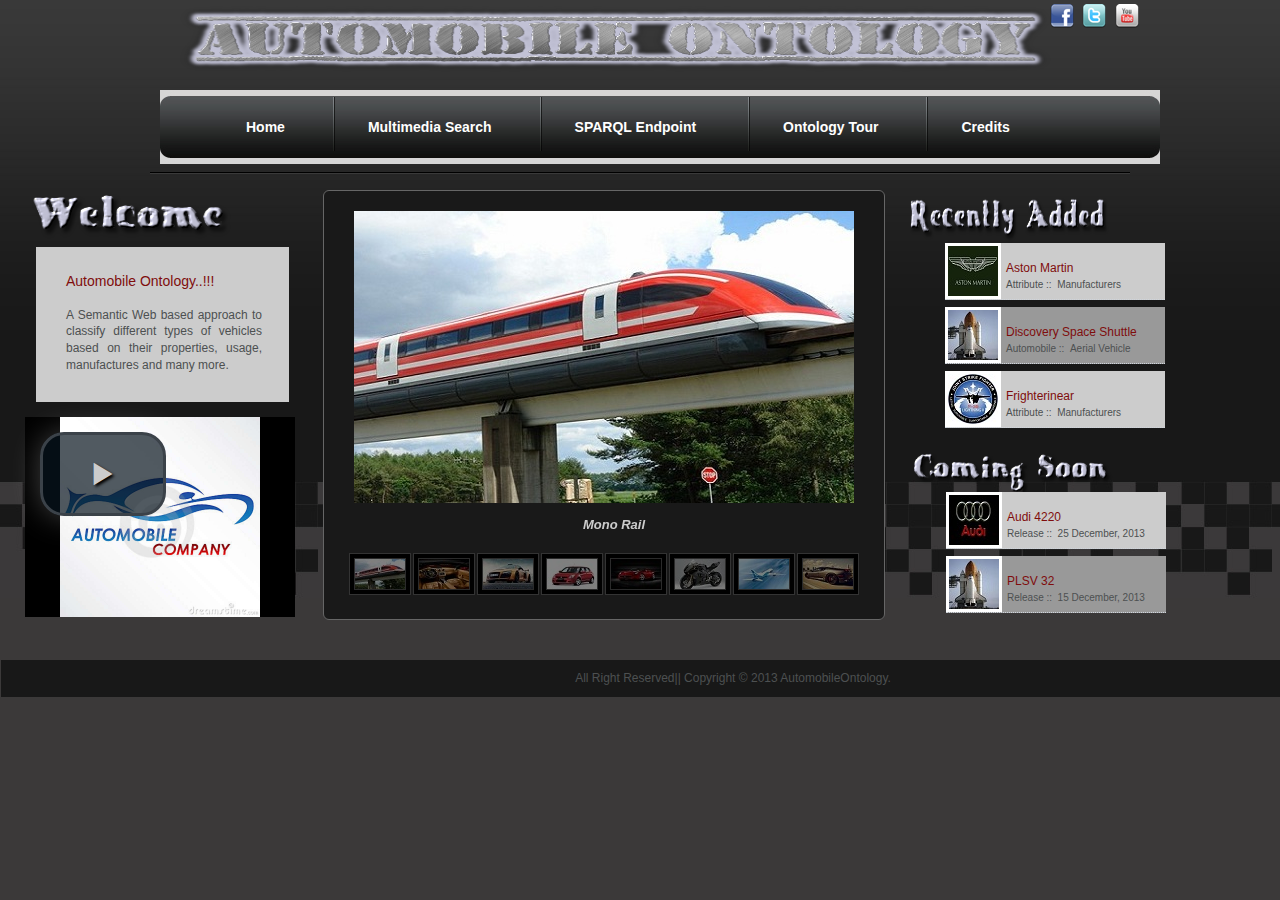
<file: pages/index.html>
<!DOCTYPE html PUBLIC "-//W3C//DTD XHTML 1.0 Transitional//EN" "http://www.w3.org/TR/xhtml1/DTD/xhtml1-transitional.dtd">
<html xmlns="http://www.w3.org/1999/xhtml">
<head>
<meta http-equiv="Content-Type" content="text/html; charset=utf-8" />
<title>Automobile Ontology</title>
<meta name="keywords" content="automobile ontology, semantic web, multimedia ontology, automobile manufactuers, audi, bmw, DTC, monorail," />
<meta name="description" content="Automobile Ontology as part of Semantic Web Course Cirriculum" />
<link href="themes/5/js-image-slider.css" rel="stylesheet" type="text/css" />
    <script src="themes/5/js-image-slider.js" type="text/javascript"></script>
    <link href="generic.css" rel="stylesheet" type="text/css" />
<link href="css/templatemo_style.css" rel="stylesheet" type="text/css" />

<script type="text/javascript" src="js/jquery-1-4-2.min.js"></script> 
<!--script type="text/javascript" src="/jqueryui/js/jquery-ui-1.7.2.custom.min.js"></script--> 
<script type="text/javascript" src="js/jquery-ui.min.js"></script> 
<script type="text/javascript" src="js/showhide.js"></script> 
<script type="text/JavaScript" src="js/jquery.mousewheel.js"></script> 
<link href="css/style.css" rel="stylesheet" type="text/css">

<link rel="stylesheet" type="text/css" href="css/ddsmoothmenu.css" />

<script type="text/javascript" src="js/jquery.min.js"></script>
<script type="text/javascript" src="js/ddsmoothmenu.js">

/***********************************************
* Smooth Navigational Menu- (c) Dynamic Drive DHTML code library (www.dynamicdrive.com)
* This notice MUST stay intact for legal use
* Visit Dynamic Drive at http://www.dynamicdrive.com/ for full source code
***********************************************/

</script>
<!-- Chang URLs to wherever Video.js files will be hosted -->
  <link href="video-js.css" rel="stylesheet" type="text/css">
  <!-- video.js must be in the <head> for older IEs to work. -->
  <script src="video.js"></script>

  <!-- Unless using the CDN hosted version, update the URL to the Flash SWF -->
  <script>
    videojs.options.flash.swf = "video-js.swf";
  </script>
<script type="text/javascript">

ddsmoothmenu.init({
	mainmenuid: "templatemo_menu", //menu DIV id
	orientation: 'h', //Horizontal or vertical menu: Set to "h" or "v"
	classname: 'ddsmoothmenu', //class added to menu's outer DIV
	//customtheme: ["#1c5a80", "#18374a"],
	contentsource: "markup" //"markup" or ["container_id", "path_to_menu_file"]
})

</script> 

<!-- Load the CloudCarousel JavaScript file -->
<script type="text/JavaScript" src="js/cloud-carousel.1.0.5.js"></script>
 
<script type="text/javascript">
$(document).ready(function(){
						   
	// This initialises carousels on the container elements specified, in this case, carousel1.
	$("#carousel1").CloudCarousel(		
		{			
			reflHeight: 40,
			reflGap:2,
			titleBox: $('#da-vinci-title'),
			altBox: $('#da-vinci-alt'),
			buttonLeft: $('#slider-left-but'),
			buttonRight: $('#slider-right-but'),
			yRadius:30,
			xPos: 480,
			yPos: 32,
			speed:0.15,
		}
	);
});
 
</script>

<style type="text/css">

#Layer1 {
	position:absolute;
	left:50px;
	top:1px;
	width:114px;
	height:107px;
	z-index:1;
}
#Layer2 {
	position:absolute;
	left:258px;
	top:53px;
	width:700px;
	height:37px;
	z-index:2;
}
#Layer3 {
	position:absolute;
	left:71px;
	top:165px;
	width:39px;
	height:39px;
	z-index:2;
}
#Layer4 {
	position:absolute;
	left:-6px;
	top:170px;
	width:1198px;
	height:100px;
	z-index:2;
}
#Layer5 {
	position:absolute;
	left:904px;
	top:131px;
	width:249px;
	height:363px;
	z-index:3;
}
#Layer6 {
	position:absolute;
	left:130px;
	top:603px;
	width:1014px;
	height:351px;
	z-index:4;
}
#Layer7 {
	position:absolute;
	left:148px;
	top:1038px;
	width:982px;
	height:194px;
	z-index:5;
}
#Layer8 {
	position:absolute;
	left:148px;
	top:1295px;
	width:982px;
	height:194px;
	z-index:6;
}
#Layer9 {
	position:absolute;
	left:147px;
	top:1554px;
	width:983px;
	height:197px;
	z-index:7;
}
#Layer10 {
	position:absolute;
	left:147px;
	top:1811px;
	width:982px;
	height:183px;
	z-index:8;
}
#Layer11 {
	position:absolute;
	left:147px;
	top:2072px;
	width:982px;
	height:181px;
	z-index:9;
}
#Layer12 {
	position:absolute;
	left:146px;
	top:2334px;
	width:983px;
	height:187px;
	z-index:10;
}
#Layer13 {
	position:absolute;
	left:1px;
	top:660px;
	width:1464px;
	height:40px;
	z-index:11;
}
#Layer14 {
	position:absolute;
	left:1050px;
	top:4px;
	width:176px;
	height:26px;
	z-index:12;
}
#Layer15 {
	position:absolute;
	left:3px;
	top:2053px;
	width:1186px;
	height:506px;
	z-index:13;
}
#Layer16 {
	position:absolute;
	left:-36px;
	top:2043px;
	width:1298px;
	height:522px;
	z-index:13;
	overflow:hidden;
	visibility: inherit;
	background-image:url(images/templatemo_bg_bottom.jpg);
	
	
}
#Layer17 {
	position:absolute;
	left:146px;
	top:2069px;
	width:982px;
	height:190px;
	z-index:14;
}
#Layer18 {
	position:absolute;
	left:147px;
	top:2060px;
	width:981px;
	height:217px;
	z-index:14;
}
#Layer19 {
	position:absolute;
	left:147px;
	top:2327px;
	width:980px;
	height:226px;
	z-index:15;
}
#Layer20 {
	position:absolute;
	left:850px;
	top:676px;
	width:173px;
	height:22px;
	z-index:16;
}
#Layer21 {
	position:absolute;
	left:803px;
	top:809px;
	width:311px;
	height:77px;
	z-index:16;
}
#Layer22 {
	position:absolute;
	left:802px;
	top:640px;
	width:317px;
	height:31px;
	z-index:17;
}
#Layer23 {
	position:absolute;
	left:794px;
	top:679px;
	width:288px;
	height:96px;
	z-index:18;
}

#Layer24 {
	position:absolute;
	left:909px;
	top:198px;
	width:239px;
	height:29px;
	z-index:19;
}
#Layer25 {
	position:absolute;
	left:913px;
	top:453px;
	width:218px;
	height:29px;
	z-index:20;
}
#Layer26 {
	position:absolute;
	left:945px;
	top:243px;
	width:230px;
	height:208px;
	z-index:21;
}
#Layer27 {
	position:absolute;
	left:1001px;
	top:453px;
	width:293px;
	height:54px;
	z-index:22;
}
#Layer28 {
	position:absolute;
	left:1030px;
	top:476px;
	width:185px;
	height:37px;
	z-index:23;
}
#Layer29 {
	position:absolute;
	left:946px;
	top:492px;
	width:239px;
	height:147px;
	z-index:23;
}
#Layer30 {
	position:absolute;
	left:908px;
	top:154px;
	width:279px;
	height:263px;
	z-index:24;
}
.style2 {
	color: #FFFFFF;
	font-weight: bold;
}
#Layer31 {
	position:absolute;
	left:31px;
	top:194px;
	width:238px;
	height:26px;
	z-index:24;
}
#Layer32 {
	position:absolute;
	left:61px;
	top:272px;
	width:199px;
	height:110px;
	z-index:25;
}
.style3 {font-size: 14px}
#Layer33 {
	position:absolute;
	left:25px;
	top:417px;
	width:272px;
	height:202px;
	z-index:26;
}
#Layer34 {
	position:absolute;
	left:2px;
	top:622px;
	width:1273px;
	height:45px;
	z-index:27;
}
#Layer35 {
	position:absolute;
	left:180px;
	top:6px;
	width:871px;
	height:66px;
	z-index:27;
}
#Layer36 {
	position:absolute;
	left:36px;
	top:247px;
	width:253px;
	height:155px;
	z-index:28;
	visibility: visible;
}
#Layer37 {
	position:absolute;
	left:66px;
	top:273px;
	width:196px;
	height:105px;
	z-index:29;
}
</style>
</head>

<body id="home">
<div id="Layer13">
<div id="templatemo_footer_wrapper">
    <div id="templatemo_footer">
    	All Right Reserved|| Copyright © 2013 AutomobileOntology.
    </div> <!-- END of templatemo_footer_wrapper -->
</div>
</div>
<div id="Layer14">
  <div class="footer_social_button">
                    <a href="http://facebook.com/automobileontology/"><img src="images/facebook.png" title="facebook" alt="facebook" /></a>
                    
                    <a href="http://twitter.com/automobileonto/"><img src="images/twitter.png" title="twitter" alt="twitter" /></a>
                    <a href="https://www.youtube.com/watch?v=or2k7dZBr5c"><img src="images/youtube.png" title="youtube" alt="youtube" /></a>
                   
</div></div>


<div id="Layer24">
  <h2 class="style2"><img src="images/recentlyadded.png" width="200" height="45"/></h2>
</div>
<div id="Layer25">
  <h2 class="style2"><img src="images/comingsoon.png" width="200" height="45"/></h2>
</div>
<div id="Layer26">
<div class="col one_third fp_services">        
        <div class="rp_pp" style="background-color:#CCCCCC">
            <img src="images/templatemo_image_01.jpg" alt="Image 01" />
            <br/><a>Aston Martin</a>
            <p>Attribute&nbsp;::&nbsp;&nbsp;Manufacturers</p>
            <div class="cleaner"></div>
        </div>
        <div class="rp_pp" style="background-color:#999999">
            <img src="images/templatemo_image_02.jpg" alt="Image 02" />
            <br/><a>Discovery Space Shuttle</a>
            <p>Automobile&nbsp;::&nbsp;&nbsp;Aerial Vehicle</p>
            <div class="cleaner"></div>
        </div>
        <div class="rp_pp"style="background-color:#CCCCCC">
            <img src="images/templatemo_image_03.jpg" alt="Image 03" />
            <br/><a>Frighterinear</a>
            <p>Attribute&nbsp;::&nbsp;&nbsp;Manufacturers</a></p>
            <div class="cleaner"></div>
        </div>
</div></div>
<div id="Layer29">
<div class="col one_third fp_services"> <div class="rp_pp" style="background-color:#CCCCCC">
            <img src="images/new_audi.jpg" alt="Image 01" />
            <br/><a>Audi 4220</a>
            <p>Release&nbsp;::&nbsp;&nbsp;25 December, 2013</p>
            <div class="cleaner"></div>
        </div>
        <div class="rp_pp" style="background-color:#999999">
            <img src="images/templatemo_image_02.jpg" alt="Image 02" />
            <br/><a>PLSV 32</a>
            <p>Release&nbsp;::&nbsp;&nbsp;15 December, 2013</p>
            <div class="cleaner"></div>
</div></div></div>
<div id="Layer31">
<h2 class="style2"><img src="images/welcome.png" width="200" height="45"/></h2></div>
<div id="Layer33">
<video id="example_video_1" class="video-js vjs-default-skin" controls preload="none" width="270" height="200"
      poster="images/logo1.png"
      data-setup="{}">
    <source src="Video/CARS 2 movie trailer official 2011 - YouTube.mp4" type='video/mp4' />
    <source src="http://video-js.zencoder.com/oceans-clip.webm" type='video/webm' />
    <source src="http://video-js.zencoder.com/oceans-clip.ogv" type='video/ogg' />
    <track kind="captions" src="demo.captions.vtt" srclang="en" label="English"></track><!-- Tracks need an ending tag thanks to IE9 -->
    <track kind="subtitles" src="demo.captions.vtt" srclang="en" label="English"></track><!-- Tracks need an ending tag thanks to IE9 -->
  </video>
</div>
<div id="Layer35"><img src="images/Automobile.png" width="871" height="66"/></div>
<div id="Layer36" style="background-color:#CCCCCC"></div>
<div id="Layer37" style="background-color:#CCCCCC">
  <p align="justify"><a class="style3">Automobile Ontology..!!!</a> </p>
  <p align="justify">&nbsp;	</p>
  <p align="justify">A Semantic Web based approach to classify different types of vehicles based on their properties, usage, manufactures and many more. </p>
</div>
<br/><br/><br/>
<div id="templatemo_header_wrapper">
<div class="page-out">
<div class="page-in">
<div class="page">
<div class="main">
<div class="header">
 <div class="topmenu">
<ul>
  <li style="background: transparent none repeat scroll 0% 50%; -moz-background-clip: initial; -moz-background-origin: initial; -moz-background-inline-policy: initial; padding-left: 0px;"><a href="index.html"><b><span>Home</span></b></a></li>
  <li><a href="Mediasearch.html"><b><span>Multimedia Search</span></b></a></li>
  <li><a href="http://localhost:3030/sparql.tpl"><b><span>SPARQL Endpoint&nbsp;</span></b></a></li>
  <li><a href="OntologyTour.html"><b><span>Ontology Tour</span></b></a></li>
  <li><a href="credits.html"><b><span>Credits</span></b></a></li>
 
</ul>
</div>
</div>
</div>
</div>
</div>
</div>
  <!-- end of templatemo_menu -->
    <div class="cleaner"></div>
</div>	<!-- END of templatemo_header_wrapper -->
<div id="Layer4">
<div id="templatemo_slider">
	<!-- This is the container for the carousel. -->
    <div id="sliderFrame">
        <div id="ribbon"></div>
        <div id="slider">
            <img src="images/image-slider-1.jpg" alt="#htmlcaption1" />
            <img src="images/image-slider-2.jpg" alt="#htmlcaption2" />
            <img src="images/image-slider-3.jpg" alt="#htmlcaption3" />
            <img src="images/image-slider-4.jpg" alt="#htmlcaption4" />
            <img src="images/image-slider-5.jpg" alt="#htmlcaption5" />
            <img src="images/image-slider-6.jpg" alt="#htmlcaption6" />
            <img src="images/image-slider-7.jpg" alt="#htmlcaption7" />
            <img src="images/image-slider-8.jpg" alt="#htmlcaption8" />
        </div>
        <div id="htmlcaption1" style="display: none;">
           <em>Mono Rail</em>
        </div>
		<div id="htmlcaption2" style="display: none;">
           <em>Ferrari</em>
        </div>
		<div id="htmlcaption3" style="display: none;">
           <em>Audi 3200</em>
        </div>
		<div id="htmlcaption4" style="display: none;">
           <em>Maruti Swift</em>
        </div>
		<div id="htmlcaption5" style="display: none;">
           <em>Ferrari</em>
        </div>
		<div id="htmlcaption6" style="display: none;">
           <em>Honda CBR</em>
        </div>
		<div id="htmlcaption7" style="display: none;">
           <em>Boeing 727</em>
        </div>
		<div id="htmlcaption8" style="display: none;">
           <em>BMW 452</em>
        </div>
		
                
        <!--thumbnails-->
        <div id="thumbs">
            <div class="thumb"><img src="images/thumb1.jpg" /></div>
            <div class="thumb"><img src="images/thumb2.jpg" /></div>
            <div class="thumb"><img src="images/thumb3.jpg" /></div>
            <div class="thumb"><img src="images/thumb4.jpg" /></div>
            <div class="thumb"><img src="images/thumb5.jpg" /></div>
            <div class="thumb"><img src="images/thumb6.jpg" /></div>
            <div class="thumb"><img src="images/thumb7.jpg" /></div>
            <div class="thumb"><img src="images/thumb8.jpg" /></div>
        </div>
    </div>
</div>
</div>
</body>
</html>
</file>
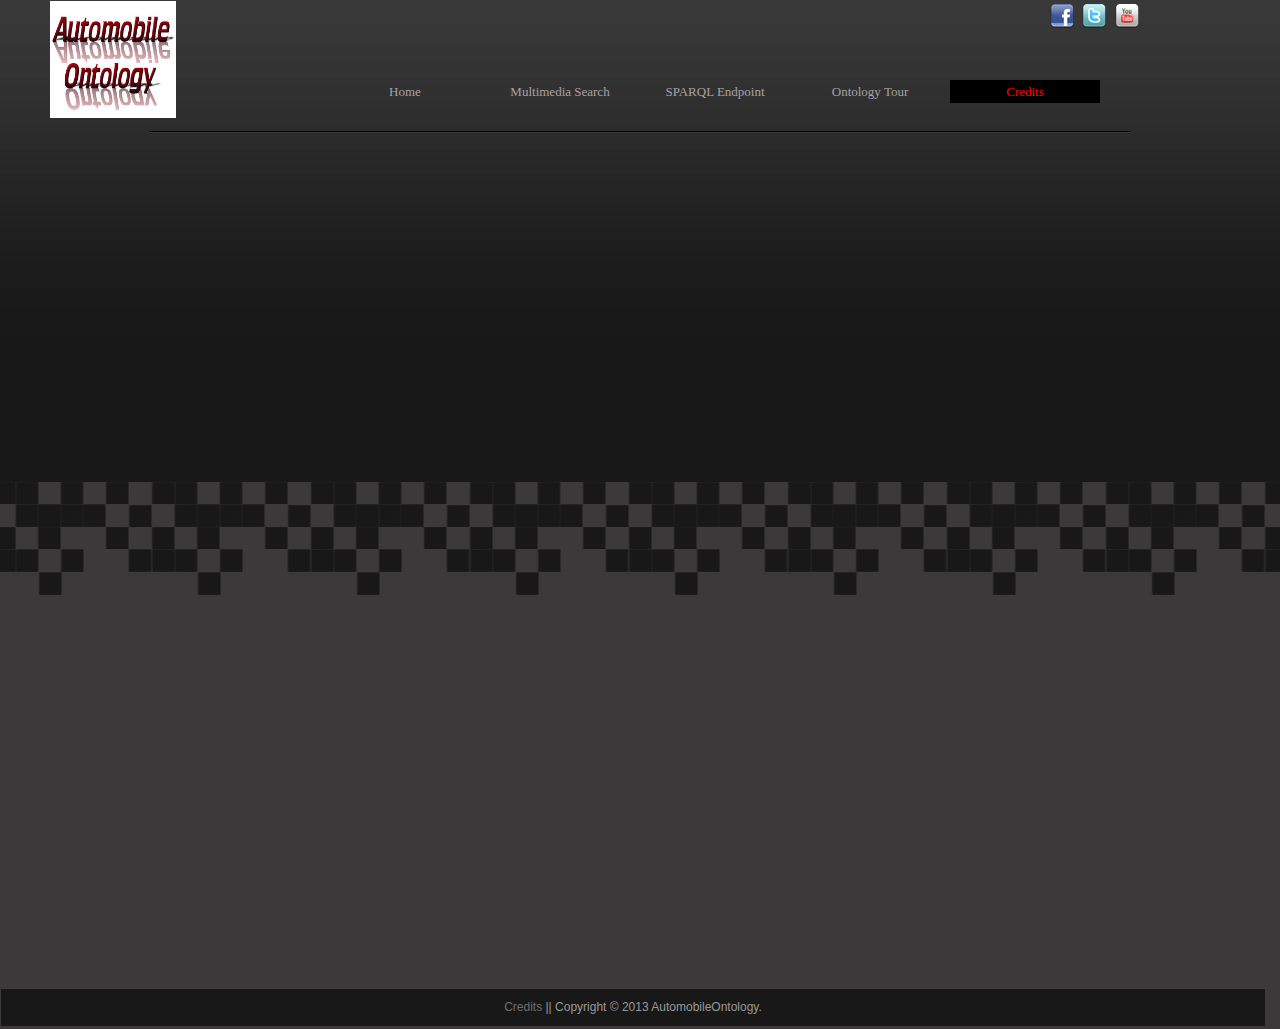
<file: pages/audio.html>
<!DOCTYPE html PUBLIC "-//W3C//DTD XHTML 1.0 Transitional//EN" "http://www.w3.org/TR/xhtml1/DTD/xhtml1-transitional.dtd">
<html xmlns="http://www.w3.org/1999/xhtml">
<head>
<meta http-equiv="Content-Type" content="text/html; charset=utf-8" />
<title>Audio</title>
<meta name="keywords" content="automobile ontology, semantic web, multimedia ontology, automobile manufactuers, audi, bmw, DTC, monorail," />
<meta name="description" content="Automobile Ontology as part of Semantic Web Course Cirriculum" />
<link href="themes/5/js-image-slider.css" rel="stylesheet" type="text/css" />
    <script src="themes/5/js-image-slider.js" type="text/javascript"></script>
    <link href="generic.css" rel="stylesheet" type="text/css" />
<link href="css/templatemo_style.css" rel="stylesheet" type="text/css" />

<script type="text/javascript" src="js/jquery-1-4-2.min.js"></script> 
<!--script type="text/javascript" src="/jqueryui/js/jquery-ui-1.7.2.custom.min.js"></script--> 
<script type="text/javascript" src="js/jquery-ui.min.js"></script> 
<script type="text/javascript" src="js/showhide.js"></script> 
<script type="text/JavaScript" src="js/jquery.mousewheel.js"></script> 

<link rel="stylesheet" type="text/css" href="css/ddsmoothmenu.css" />

<script type="text/javascript" src="js/jquery.min.js"></script>
<script type="text/javascript" src="js/ddsmoothmenu.js">

/***********************************************
* Smooth Navigational Menu- (c) Dynamic Drive DHTML code library (www.dynamicdrive.com)
* This notice MUST stay intact for legal use
* Visit Dynamic Drive at http://www.dynamicdrive.com/ for full source code
***********************************************/

</script>

<script type="text/javascript">

ddsmoothmenu.init({
	mainmenuid: "templatemo_menu", //menu DIV id
	orientation: 'h', //Horizontal or vertical menu: Set to "h" or "v"
	classname: 'ddsmoothmenu', //class added to menu's outer DIV
	//customtheme: ["#1c5a80", "#18374a"],
	contentsource: "markup" //"markup" or ["container_id", "path_to_menu_file"]
})

</script> 

<!-- Load the CloudCarousel JavaScript file -->
<script type="text/JavaScript" src="js/cloud-carousel.1.0.5.js"></script>
 
<script type="text/javascript">
$(document).ready(function(){
						   
	// This initialises carousels on the container elements specified, in this case, carousel1.
	$("#carousel1").CloudCarousel(		
		{			
			reflHeight: 40,
			reflGap:2,
			titleBox: $('#da-vinci-title'),
			altBox: $('#da-vinci-alt'),
			buttonLeft: $('#slider-left-but'),
			buttonRight: $('#slider-right-but'),
			yRadius:30,
			xPos: 480,
			yPos: 32,
			speed:0.15,
		}
	);
});
 
</script>

<style type="text/css">

#Layer1 {
	position:absolute;
	left:50px;
	top:1px;
	width:114px;
	height:107px;
	z-index:1;
}
#Layer2 {
	position:absolute;
	left:258px;
	top:53px;
	width:700px;
	height:37px;
	z-index:2;
}
#Layer3 {
	position:absolute;
	left:71px;
	top:165px;
	width:39px;
	height:39px;
	z-index:2;
}
#Layer4 {
	position:absolute;
	left:4px;
	top:112px;
	width:903px;
	height:907px;
	z-index:2;
}
#Layer5 {
	position:absolute;
	left:904px;
	top:131px;
	width:249px;
	height:363px;
	z-index:3;
}
#Layer6 {
	position:absolute;
	left:130px;
	top:603px;
	width:1014px;
	height:351px;
	z-index:4;
}
#Layer7 {
	position:absolute;
	left:148px;
	top:1038px;
	width:982px;
	height:194px;
	z-index:5;
}
#Layer8 {
	position:absolute;
	left:148px;
	top:1295px;
	width:982px;
	height:194px;
	z-index:6;
}
#Layer9 {
	position:absolute;
	left:147px;
	top:1554px;
	width:983px;
	height:197px;
	z-index:7;
}
#Layer10 {
	position:absolute;
	left:147px;
	top:1811px;
	width:982px;
	height:183px;
	z-index:8;
}
#Layer11 {
	position:absolute;
	left:147px;
	top:2072px;
	width:982px;
	height:181px;
	z-index:9;
}
#Layer12 {
	position:absolute;
	left:146px;
	top:2334px;
	width:983px;
	height:187px;
	z-index:10;
}
#Layer13 {
	position:absolute;
	left:1px;
	top:989px;
	width:1264px;
	height:40px;
	z-index:11;
}
#Layer14 {
	position:absolute;
	left:1050px;
	top:4px;
	width:176px;
	height:26px;
	z-index:12;
}
#Layer15 {
	position:absolute;
	left:3px;
	top:2053px;
	width:1186px;
	height:506px;
	z-index:13;
}
#Layer16 {
	position:absolute;
	left:-36px;
	top:2043px;
	width:1298px;
	height:522px;
	z-index:13;
	overflow:hidden;
	visibility: inherit;
	background-image:url(images/templatemo_bg_bottom.jpg);
	
	
}
#Layer17 {
	position:absolute;
	left:146px;
	top:2069px;
	width:982px;
	height:190px;
	z-index:14;
}
#Layer18 {
	position:absolute;
	left:147px;
	top:2060px;
	width:981px;
	height:217px;
	z-index:14;
}
#Layer19 {
	position:absolute;
	left:147px;
	top:2327px;
	width:980px;
	height:226px;
	z-index:15;
}
#Layer20 {
	position:absolute;
	left:850px;
	top:676px;
	width:173px;
	height:22px;
	z-index:16;
}
#Layer21 {
	position:absolute;
	left:803px;
	top:809px;
	width:311px;
	height:77px;
	z-index:16;
}
#Layer22 {
	position:absolute;
	left:802px;
	top:640px;
	width:250px;
	height:31px;
	z-index:17;
}
#Layer23 {
	position:absolute;
	left:798px;
	top:686px;
	width:288px;
	height:113px;
	z-index:18;
}

#Layer24 {
	position:absolute;
	left:447px;
	top:268px;
	width:443px;
	height:310px;
	z-index:13;
	background-color: #FFFFFF;
	background-image: url(images/thankyou.jpg);
}
#Layer25 {
	position:absolute;
	left:399px;
	top:259px;
	width:533px;
	height:320px;
	z-index:13;
}
.style1 {color: #33FFFF}
.style2 {color: #00FFFF}
.style3 {color: #FFFFFF}
</style>
</head>

<body id="home">

<div id="Layer1"><img src="images/logo.jpg" alt="soccerpunch" name="site_logo" width="126" height="117" id="site_logo" /></div>

<!-- END of templatemo_footer -->
<div id="Layer13">
<div id="templatemo_footer_wrapper">
    <div id="templatemo_footer">
    	<a href="credits.html" target="_parent">Credits</a> || Copyright © 2013 AutomobileOntology.
    </div> <!-- END of templatemo_footer_wrapper -->
</div>
</div>
<div id="Layer14">
  <div class="footer_social_button">
                    <a href="http://facebook.com/automobileontology/"><img src="images/facebook.png" title="facebook" alt="facebook" /></a>
                
                    <a href="http://twitter.com/automobileonto/"><img src="images/twitter.png" title="twitter" alt="twitter" /></a>
                    <a href="https://www.youtube.com/watch?v=or2k7dZBr5c"><img src="images/youtube.png" title="youtube" alt="youtube" /></a>
                   
</div></div>
<div id="templatemo_header_wrapper">
  <div id="templatemo_menu" class="ddsmoothmenu">
        <ul>
            <li><a href="index.html">Home</a></li>
            <li><a href="MediaSearch.html">Multimedia Search</a></li>
            <li><a href="http://localhost:3030/sparql.tpl" >SPARQL Endpoint</a></li>
						 <li><a href="OntologyTour.html">Ontology Tour</a></li>
			<li><a href="credits.html" class="selected">Credits</a></li>
		</ul>
        <br style="clear: left" />
  </div> 
  <!-- end of templatemo_menu -->
    <div class="cleaner"></div>
</div>	<!-- END of templatemo_header_wrapper -->
</body>
</html>
</html>
</file>
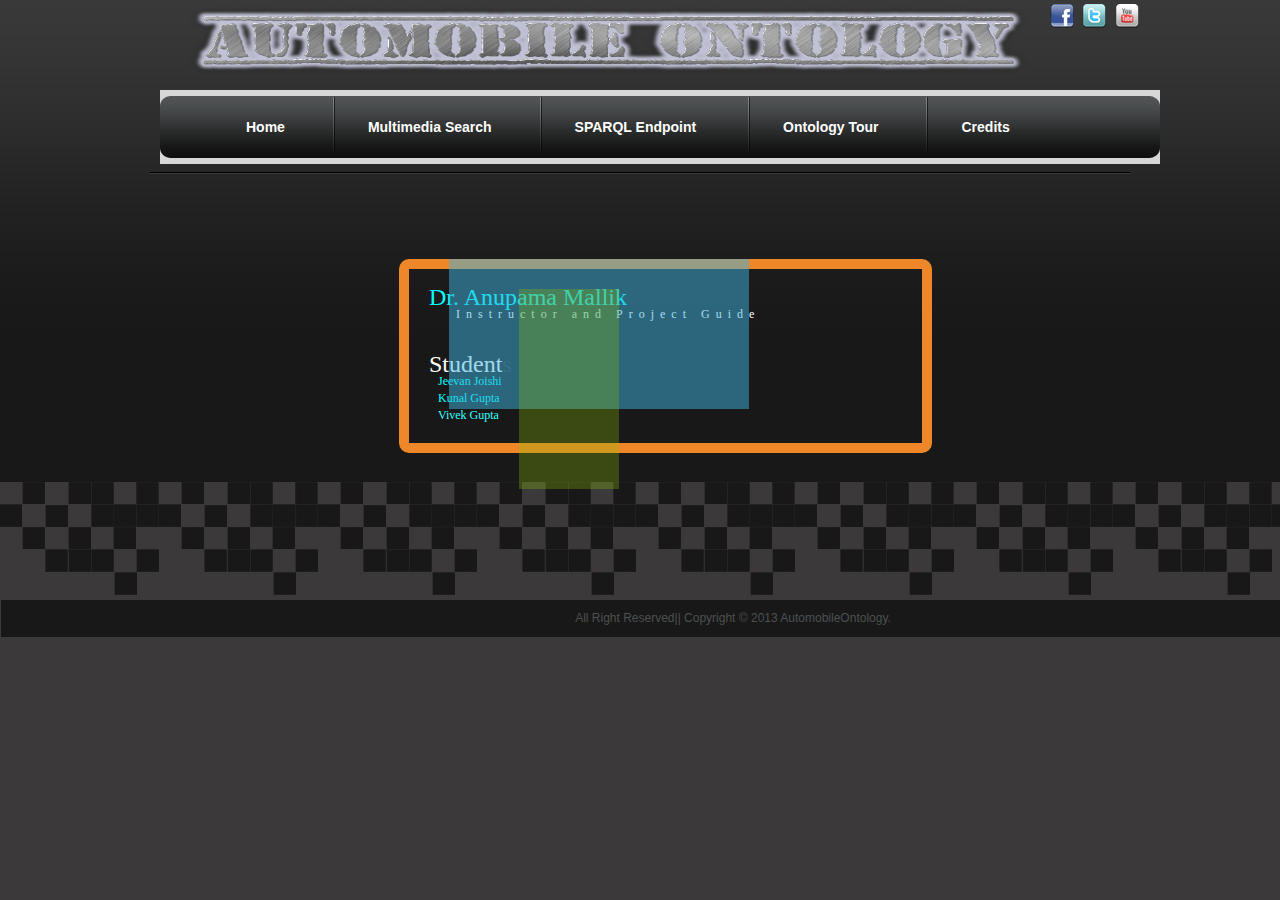
<file: pages/credits.html>
<!DOCTYPE html PUBLIC "-//W3C//DTD XHTML 1.0 Transitional//EN" "http://www.w3.org/TR/xhtml1/DTD/xhtml1-transitional.dtd">
<html xmlns="http://www.w3.org/1999/xhtml">
<head>
<meta http-equiv="Content-Type" content="text/html; charset=utf-8" />
<title>Credits</title>
<meta name="keywords" content="automobile ontology, semantic web, multimedia ontology, automobile manufactuers, audi, bmw, DTC, monorail," />
<meta name="description" content="Automobile Ontology as part of Semantic Web Course Cirriculum" />
<link href="themes/5/js-image-slider.css" rel="stylesheet" type="text/css" />
    <script src="themes/5/js-image-slider.js" type="text/javascript"></script>
    <link href="generic.css" rel="stylesheet" type="text/css" />
<link href="css/templatemo_style.css" rel="stylesheet" type="text/css" />
<link href="css/style.css" rel="stylesheet" type="text/css">

<script type="text/javascript" src="js/jquery-1-4-2.min.js"></script> 
<!--script type="text/javascript" src="/jqueryui/js/jquery-ui-1.7.2.custom.min.js"></script--> 
<script type="text/javascript" src="js/jquery-ui.min.js"></script> 
<script type="text/javascript" src="js/showhide.js"></script> 
<script type="text/JavaScript" src="js/jquery.mousewheel.js"></script> 

<link rel="stylesheet" type="text/css" href="css/ddsmoothmenu.css" />

<script type="text/javascript" src="js/jquery.min.js"></script>
<script type="text/javascript" src="js/ddsmoothmenu.js">

/***********************************************
* Smooth Navigational Menu- (c) Dynamic Drive DHTML code library (www.dynamicdrive.com)
* This notice MUST stay intact for legal use
* Visit Dynamic Drive at http://www.dynamicdrive.com/ for full source code
***********************************************/

</script>

<script type="text/javascript">

ddsmoothmenu.init({
	mainmenuid: "templatemo_menu", //menu DIV id
	orientation: 'h', //Horizontal or vertical menu: Set to "h" or "v"
	classname: 'ddsmoothmenu', //class added to menu's outer DIV
	//customtheme: ["#1c5a80", "#18374a"],
	contentsource: "markup" //"markup" or ["container_id", "path_to_menu_file"]
})

</script> 

<!-- Load the CloudCarousel JavaScript file -->
<script type="text/JavaScript" src="js/cloud-carousel.1.0.5.js"></script>
 
<script type="text/javascript">
$(document).ready(function(){
						   
	// This initialises carousels on the container elements specified, in this case, carousel1.
	$("#carousel1").CloudCarousel(		
		{			
			reflHeight: 40,
			reflGap:2,
			titleBox: $('#da-vinci-title'),
			altBox: $('#da-vinci-alt'),
			buttonLeft: $('#slider-left-but'),
			buttonRight: $('#slider-right-but'),
			yRadius:30,
			xPos: 480,
			yPos: 32,
			speed:0.15,
		}
	);
});
 
</script>

<style type="text/css">

#Layer1 {
	position:absolute;
	left:50px;
	top:1px;
	width:114px;
	height:107px;
	z-index:1;
}
#Layer2 {
	position:absolute;
	left:258px;
	top:53px;
	width:700px;
	height:37px;
	z-index:2;
}
#Layer3 {
	position:absolute;
	left:71px;
	top:165px;
	width:39px;
	height:39px;
	z-index:2;
}
#Layer4 {
	position:absolute;
	left:4px;
	top:112px;
	width:903px;
	height:907px;
	z-index:2;
}
#Layer5 {
	position:absolute;
	left:904px;
	top:131px;
	width:249px;
	height:363px;
	z-index:3;
}
#Layer6 {
	position:absolute;
	left:130px;
	top:603px;
	width:1014px;
	height:351px;
	z-index:4;
}
#Layer7 {
	position:absolute;
	left:148px;
	top:1038px;
	width:982px;
	height:194px;
	z-index:5;
}
#Layer8 {
	position:absolute;
	left:148px;
	top:1295px;
	width:982px;
	height:194px;
	z-index:6;
}
#Layer9 {
	position:absolute;
	left:147px;
	top:1554px;
	width:983px;
	height:197px;
	z-index:7;
}
#Layer10 {
	position:absolute;
	left:147px;
	top:1811px;
	width:982px;
	height:183px;
	z-index:8;
}
#Layer11 {
	position:absolute;
	left:147px;
	top:2072px;
	width:982px;
	height:181px;
	z-index:9;
}
#Layer12 {
	position:absolute;
	left:146px;
	top:2334px;
	width:983px;
	height:187px;
	z-index:10;
}
#Layer13 {
	position:absolute;
	left:1px;
	top:600px;
	width:1464px;
	height:40px;
	z-index:11;
}
#Layer14 {
	position:absolute;
	left:1050px;
	top:4px;
	width:176px;
	height:26px;
	z-index:12;
}
#Layer15 {
	position:absolute;
	left:3px;
	top:2053px;
	width:1186px;
	height:506px;
	z-index:13;
}
#Layer16 {
	position:absolute;
	left:-36px;
	top:2043px;
	width:1298px;
	height:522px;
	z-index:13;
	overflow:hidden;
	visibility: inherit;
	background-image:url(images/templatemo_bg_bottom.jpg);
	
	
}
#Layer17 {
	position:absolute;
	left:146px;
	top:2069px;
	width:982px;
	height:190px;
	z-index:14;
}
#Layer18 {
	position:absolute;
	left:147px;
	top:2060px;
	width:981px;
	height:217px;
	z-index:14;
}
#Layer19 {
	position:absolute;
	left:147px;
	top:2327px;
	width:980px;
	height:226px;
	z-index:15;
}
#Layer20 {
	position:absolute;
	left:850px;
	top:676px;
	width:173px;
	height:22px;
	z-index:16;
}
#Layer21 {
	position:absolute;
	left:803px;
	top:809px;
	width:311px;
	height:77px;
	z-index:16;
}
#Layer22 {
	position:absolute;
	left:802px;
	top:640px;
	width:250px;
	height:31px;
	z-index:17;
}
#Layer23 {
	position:absolute;
	left:798px;
	top:686px;
	width:288px;
	height:113px;
	z-index:18;
}

#Layer24 {
	position:absolute;
	left:447px;
	top:268px;
	width:443px;
	height:310px;
	z-index:13;
	background-color: #FFFFFF;
	background-image: url(images/thankyou.jpg);
}
#Layer25 {
	position:absolute;
	left:399px;
	top:259px;
	width:533px;
	height:320px;
	z-index:13;
}
.style1 {color: #33FFFF}
.style2 {color: #00FFFF}
.style3 {color: #FFFFFF}
#Layer26 {
	position:absolute;
	left:188px;
	top:5px;
	width:841px;
	height:67px;
	z-index:14;
}
</style>
</head>

<body id="home">
<!-- END of templatemo_footer -->
<div id="Layer13">
<div id="templatemo_footer_wrapper">
    <div id="templatemo_footer">
    	All Right Reserved|| Copyright © 2013 AutomobileOntology.
    </div> <!-- END of templatemo_footer_wrapper -->
</div>
</div>
<div id="Layer14">
  <div class="footer_social_button">
                    <a href="http://facebook.com/automobileontology/"><img src="images/facebook.png" title="facebook" alt="facebook" /></a>
                    
                    <a href="http://twitter.com/automobileonto/"><img src="images/twitter.png" title="twitter" alt="twitter" /></a>
                    <a href="https://www.youtube.com/watch?v=or2k7dZBr5c"><img src="images/youtube.png" title="youtube" alt="youtube" /></a>
                   
</div></div>
<div id="Layer25">

<div style="opacity:0.5;position:absolute;left:50px;width:300px;height:150px;background-color:#40B3DF"></div>

<div style="font-family:verdana;padding:20px;border-radius:10px;border:10px solid #EE872A;">

<div style="opacity:0.3;position:absolute;left:120px;width:100px;height:200px;background-color:#8AC007"></div>

<h3 class="style2">Dr. Anupama Mallik</h3>

<div style="letter-spacing:6px;">&nbsp;<span class="style3">&nbsp;&nbsp;Instructor and Project Guide</span></div>
<br/>
<br/>

<div style="color:#333333;"><h3><span class="style3">Student</span>s</h3>

</div>

<div style="color:#000000;">&nbsp;<span class="style2">&nbsp;&nbsp;Jeevan Joishi</span></div>
<div style="color:#000000;">&nbsp;<span class="style2">&nbsp;&nbsp;Kunal Gupta</span></div>
<div style="color:#000000;">&nbsp;&nbsp;&nbsp;<span class="style1">Vivek Gupta</span></div>

</div>
</div>
<div id="Layer26"><img src="images/Automobile.png" width="841" height="71"/></div>
<br/><br/><br/>
<div id="templatemo_header_wrapper">
<div class="page-out">
<div class="page-in">
<div class="page">
<div class="main">
<div class="header">
 <div class="topmenu">
<ul>
  <li style="background: transparent none repeat scroll 0% 50%; -moz-background-clip: initial; -moz-background-origin: initial; -moz-background-inline-policy: initial; padding-left: 0px;"><a href="index.html"><b><span>Home</span></b></a></li>
  <li><a href="Mediasearch.html"><b><span>Multimedia Search</span></b></a></li>
  <li><a href="http://localhost:3030/sparql.tpl"><b><span>SPARQL Endpoint&nbsp;</span></b></a></li>
  <li><a href="OntologyTour.html"><b><span>Ontology Tour</span></b></a></li>
  <li><a href="credits.html"><b><span>Credits</span></b></a></li>
 
</ul>
</div>
</div>
</div>
</div>
</div>
</div>
  <!-- end of templatemo_menu -->
    <div class="cleaner"></div>
</div>	<!-- END of templatemo_header_wrapper -->
</body>
</html>
</file>
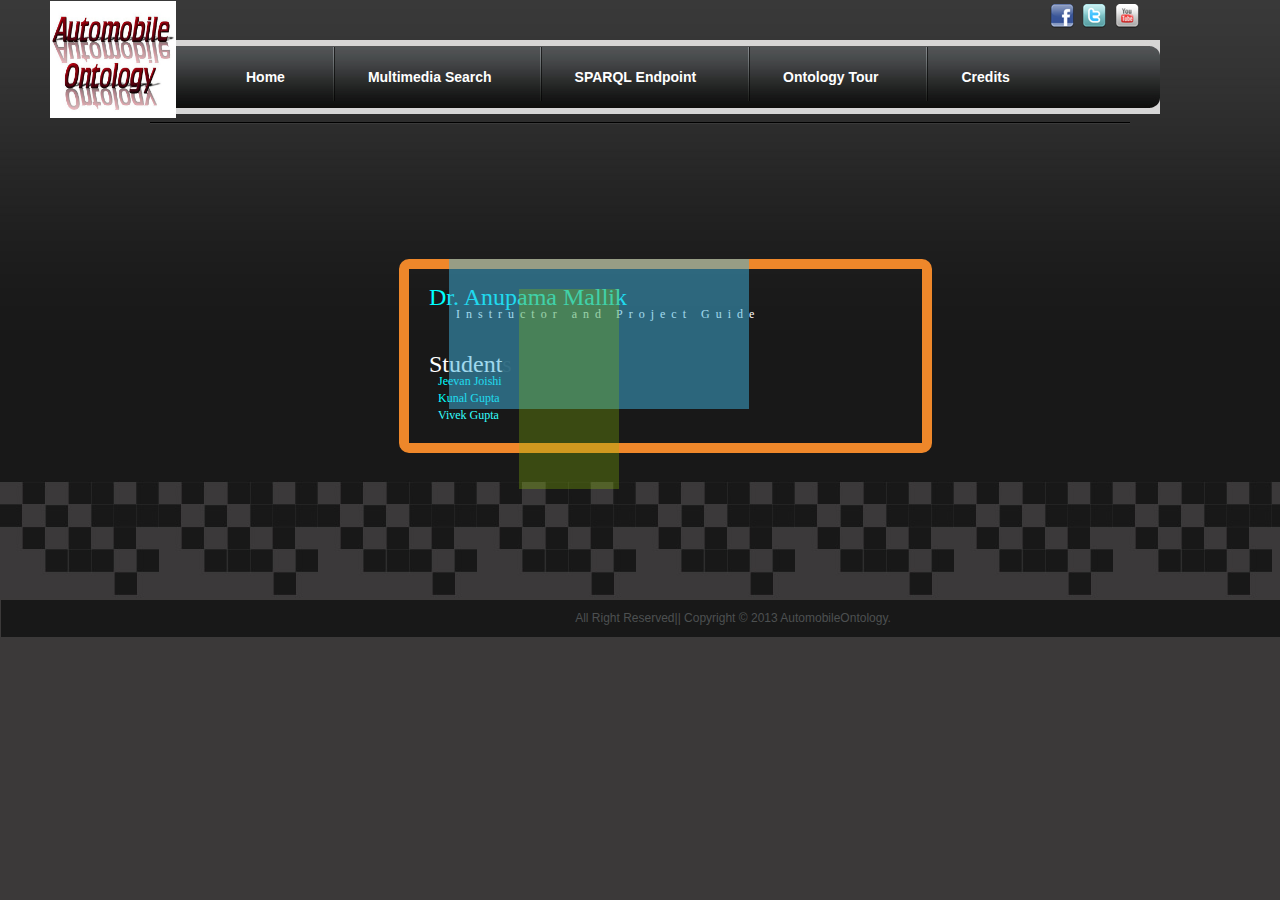
<file: pages/credits2.html>
<!DOCTYPE html PUBLIC "-//W3C//DTD XHTML 1.0 Transitional//EN" "http://www.w3.org/TR/xhtml1/DTD/xhtml1-transitional.dtd">
<html xmlns="http://www.w3.org/1999/xhtml">
<head>
<meta http-equiv="Content-Type" content="text/html; charset=utf-8" />
<title>Credits</title>
<meta name="keywords" content="automobile ontology, semantic web, multimedia ontology, automobile manufactuers, audi, bmw, DTC, monorail," />
<meta name="description" content="Automobile Ontology as part of Semantic Web Course Cirriculum" />
<link href="themes/5/js-image-slider.css" rel="stylesheet" type="text/css" />
    <script src="themes/5/js-image-slider.js" type="text/javascript"></script>
    <link href="generic.css" rel="stylesheet" type="text/css" />
<link href="css/templatemo_style.css" rel="stylesheet" type="text/css" />
<link href="css/style.css" rel="stylesheet" type="text/css">

<script type="text/javascript" src="js/jquery-1-4-2.min.js"></script> 
<!--script type="text/javascript" src="/jqueryui/js/jquery-ui-1.7.2.custom.min.js"></script--> 
<script type="text/javascript" src="js/jquery-ui.min.js"></script> 
<script type="text/javascript" src="js/showhide.js"></script> 
<script type="text/JavaScript" src="js/jquery.mousewheel.js"></script> 

<link rel="stylesheet" type="text/css" href="css/ddsmoothmenu.css" />

<script type="text/javascript" src="js/jquery.min.js"></script>
<script type="text/javascript" src="js/ddsmoothmenu.js">

/***********************************************
* Smooth Navigational Menu- (c) Dynamic Drive DHTML code library (www.dynamicdrive.com)
* This notice MUST stay intact for legal use
* Visit Dynamic Drive at http://www.dynamicdrive.com/ for full source code
***********************************************/

</script>

<script type="text/javascript">

ddsmoothmenu.init({
	mainmenuid: "templatemo_menu", //menu DIV id
	orientation: 'h', //Horizontal or vertical menu: Set to "h" or "v"
	classname: 'ddsmoothmenu', //class added to menu's outer DIV
	//customtheme: ["#1c5a80", "#18374a"],
	contentsource: "markup" //"markup" or ["container_id", "path_to_menu_file"]
})

</script> 

<!-- Load the CloudCarousel JavaScript file -->
<script type="text/JavaScript" src="js/cloud-carousel.1.0.5.js"></script>
 
<script type="text/javascript">
$(document).ready(function(){
						   
	// This initialises carousels on the container elements specified, in this case, carousel1.
	$("#carousel1").CloudCarousel(		
		{			
			reflHeight: 40,
			reflGap:2,
			titleBox: $('#da-vinci-title'),
			altBox: $('#da-vinci-alt'),
			buttonLeft: $('#slider-left-but'),
			buttonRight: $('#slider-right-but'),
			yRadius:30,
			xPos: 480,
			yPos: 32,
			speed:0.15,
		}
	);
});
 
</script>

<style type="text/css">

#Layer1 {
	position:absolute;
	left:50px;
	top:1px;
	width:114px;
	height:107px;
	z-index:1;
}
#Layer2 {
	position:absolute;
	left:258px;
	top:53px;
	width:700px;
	height:37px;
	z-index:2;
}
#Layer3 {
	position:absolute;
	left:71px;
	top:165px;
	width:39px;
	height:39px;
	z-index:2;
}
#Layer4 {
	position:absolute;
	left:4px;
	top:112px;
	width:903px;
	height:907px;
	z-index:2;
}
#Layer5 {
	position:absolute;
	left:904px;
	top:131px;
	width:249px;
	height:363px;
	z-index:3;
}
#Layer6 {
	position:absolute;
	left:130px;
	top:603px;
	width:1014px;
	height:351px;
	z-index:4;
}
#Layer7 {
	position:absolute;
	left:148px;
	top:1038px;
	width:982px;
	height:194px;
	z-index:5;
}
#Layer8 {
	position:absolute;
	left:148px;
	top:1295px;
	width:982px;
	height:194px;
	z-index:6;
}
#Layer9 {
	position:absolute;
	left:147px;
	top:1554px;
	width:983px;
	height:197px;
	z-index:7;
}
#Layer10 {
	position:absolute;
	left:147px;
	top:1811px;
	width:982px;
	height:183px;
	z-index:8;
}
#Layer11 {
	position:absolute;
	left:147px;
	top:2072px;
	width:982px;
	height:181px;
	z-index:9;
}
#Layer12 {
	position:absolute;
	left:146px;
	top:2334px;
	width:983px;
	height:187px;
	z-index:10;
}
#Layer13 {
	position:absolute;
	left:1px;
	top:600px;
	width:1464px;
	height:40px;
	z-index:11;
}
#Layer14 {
	position:absolute;
	left:1050px;
	top:4px;
	width:176px;
	height:26px;
	z-index:12;
}
#Layer15 {
	position:absolute;
	left:3px;
	top:2053px;
	width:1186px;
	height:506px;
	z-index:13;
}
#Layer16 {
	position:absolute;
	left:-36px;
	top:2043px;
	width:1298px;
	height:522px;
	z-index:13;
	overflow:hidden;
	visibility: inherit;
	background-image:url(images/templatemo_bg_bottom.jpg);
	
	
}
#Layer17 {
	position:absolute;
	left:146px;
	top:2069px;
	width:982px;
	height:190px;
	z-index:14;
}
#Layer18 {
	position:absolute;
	left:147px;
	top:2060px;
	width:981px;
	height:217px;
	z-index:14;
}
#Layer19 {
	position:absolute;
	left:147px;
	top:2327px;
	width:980px;
	height:226px;
	z-index:15;
}
#Layer20 {
	position:absolute;
	left:850px;
	top:676px;
	width:173px;
	height:22px;
	z-index:16;
}
#Layer21 {
	position:absolute;
	left:803px;
	top:809px;
	width:311px;
	height:77px;
	z-index:16;
}
#Layer22 {
	position:absolute;
	left:802px;
	top:640px;
	width:250px;
	height:31px;
	z-index:17;
}
#Layer23 {
	position:absolute;
	left:798px;
	top:686px;
	width:288px;
	height:113px;
	z-index:18;
}

#Layer24 {
	position:absolute;
	left:447px;
	top:268px;
	width:443px;
	height:310px;
	z-index:13;
	background-color: #FFFFFF;
	background-image: url(images/thankyou.jpg);
}
#Layer25 {
	position:absolute;
	left:399px;
	top:259px;
	width:533px;
	height:320px;
	z-index:13;
}
.style1 {color: #33FFFF}
.style2 {color: #00FFFF}
.style3 {color: #FFFFFF}
</style>
</head>

<body id="home">

<div id="Layer1"><img src="images/logo.jpg" alt="soccerpunch" name="site_logo" width="126" height="117" id="site_logo" /></div>

<!-- END of templatemo_footer -->
<div id="Layer13">
<div id="templatemo_footer_wrapper">
    <div id="templatemo_footer">
    	All Right Reserved|| Copyright © 2013 AutomobileOntology.
    </div> <!-- END of templatemo_footer_wrapper -->
</div>
</div>
<div id="Layer14">
  <div class="footer_social_button">
                    <a href="http://facebook.com/automobileontology/"><img src="images/facebook.png" title="facebook" alt="facebook" /></a>
                    
                    <a href="http://twitter.com/automobileonto/"><img src="images/twitter.png" title="twitter" alt="twitter" /></a>
                    <a href="https://www.youtube.com/watch?v=or2k7dZBr5c"><img src="images/youtube.png" title="youtube" alt="youtube" /></a>
                   
</div></div>
<div id="Layer25">

<div style="opacity:0.5;position:absolute;left:50px;width:300px;height:150px;background-color:#40B3DF"></div>

<div style="font-family:verdana;padding:20px;border-radius:10px;border:10px solid #EE872A;">

<div style="opacity:0.3;position:absolute;left:120px;width:100px;height:200px;background-color:#8AC007"></div>

<h3 class="style2">Dr. Anupama Mallik</h3>

<div style="letter-spacing:6px;">&nbsp;<span class="style3">&nbsp;&nbsp;Instructor and Project Guide</span></div>
<br/>
<br/>

<div style="color:#333333;"><h3><span class="style3">Student</span>s</h3>

</div>

<div style="color:#000000;">&nbsp;<span class="style2">&nbsp;&nbsp;Jeevan Joishi</span></div>
<div style="color:#000000;">&nbsp;<span class="style2">&nbsp;&nbsp;Kunal Gupta</span></div>
<div style="color:#000000;">&nbsp;&nbsp;&nbsp;<span class="style1">Vivek Gupta</span></div>

</div>
</div>
<div id="templatemo_header_wrapper">
<div class="page-out">
<div class="page-in">
<div class="page">
<div class="main">
<div class="header">
 <div class="topmenu">
<ul>
  <li style="background: transparent none repeat scroll 0% 50%; -moz-background-clip: initial; -moz-background-origin: initial; -moz-background-inline-policy: initial; padding-left: 0px;"><a href="index.html"><b><span>Home</span></b></a></li>
  <li><a href="Mediasearch.html"><b><span>Multimedia Search</span></b></a></li>
  <li><a href="http://localhost:3030/sparql.tpl"><b><span>SPARQL Endpoint&nbsp;</span></b></a></li>
  <li><a href="OntologyTour.html"><b><span>Ontology Tour</span></b></a></li>
  <li><a href="credits.html"><b><span>Credits</span></b></a></li>
 
</ul>
</div>
</div>
</div>
</div>
</div>
</div>
  <!-- end of templatemo_menu -->
    <div class="cleaner"></div>
</div>	<!-- END of templatemo_header_wrapper -->
</body>
</html>
</file>
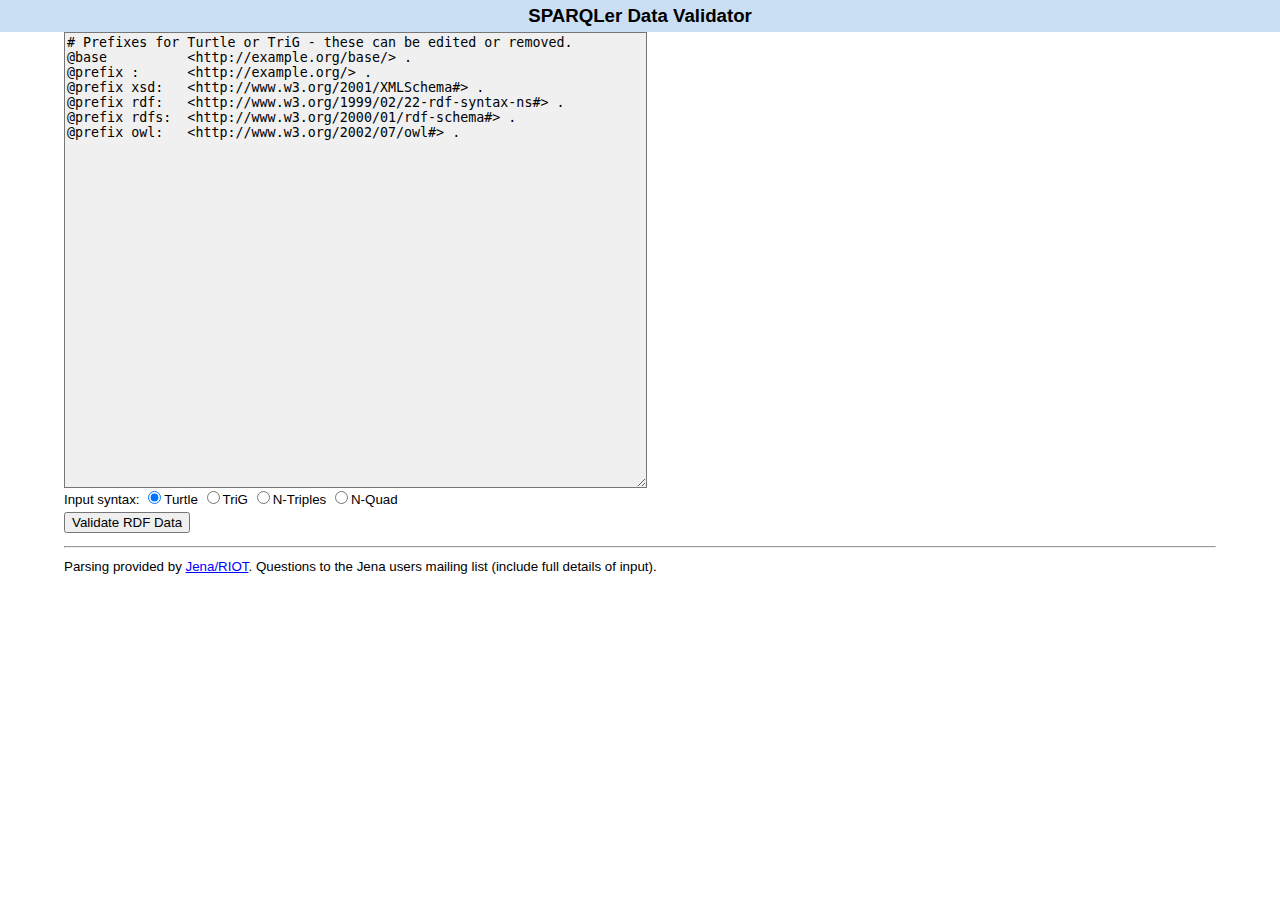
<file: pages/data-validator.html>
<!--
   Licensed to the Apache Software Foundation (ASF) under one or more
   contributor license agreements.  See the NOTICE file distributed with
   this work for additional information regarding copyright ownership.
   The ASF licenses this file to You under the Apache License, Version 2.0
   (the "License"); you may not use this file except in compliance with
   the License.  You may obtain a copy of the License at

       http://www.apache.org/licenses/LICENSE-2.0

   Unless required by applicable law or agreed to in writing, software
   distributed under the License is distributed on an "AS IS" BASIS,
   WITHOUT WARRANTIES OR CONDITIONS OF ANY KIND, either express or implied.
   See the License for the specific language governing permissions and
   limitations under the License.
-->

<html xmlns="http://www.w3.org/1999/xhtml">
  <head><title>SPARQLer Data Validator</title>
    <meta http-equiv="Content-Type" content="text/html; charset=utf-8">
    <link rel="stylesheet" type="text/css" href="fuseki.css" />
  </head>
  <body>
    <h1>SPARQLer Data Validator</h1>
    <div class="moreindent">
      <form action="validate/data" method="post" accept-charset="UTF-8" >
	    <textarea name="data" cols="70" rows="30">
# Prefixes for Turtle or TriG - these can be edited or removed.
@base          &lt;http://example.org/base/> .
@prefix :      &lt;http://example.org/> .
@prefix xsd:   &lt;http://www.w3.org/2001/XMLSchema#> .
@prefix rdf:   &lt;http://www.w3.org/1999/02/22-rdf-syntax-ns#> .
@prefix rdfs:  &lt;http://www.w3.org/2000/01/rdf-schema#> .
@prefix owl:   &lt;http://www.w3.org/2002/07/owl#> .


</textarea>
<br/>
Input syntax:
<input type="radio" name="languageSyntax" value="Turtle" checked="checked"/>Turtle
<input type="radio" name="languageSyntax" value="TriG"/>TriG
<input type="radio" name="languageSyntax" value="N-Triples"/>N-Triples
<input type="radio" name="languageSyntax" value="N-Quads"/>N-Quad
  <br/>
      <!--
Output syntax:
  <input type="checkbox" name="outputFormat" value="sparql" checked="checked"/>SPARQL
  <input type="checkbox" name="outputFormat" value="algebra"/>SPARQL algebra
  <input type="checkbox" name="outputFormat" value="quads"/>SPARQL algebra (quads)
  <br/>

  Line numbers:
  <input type="radio" name="linenumbers" value="true" checked="checked"/>Yes
  <input type="radio" name="linenumbers" value="false"/>No
  <br/>
      -->
        <input type="submit" value="Validate RDF Data" />
      </form>
      <hr/>
Parsing provided by <a href="http://jena.apache.org/documentation/io/riot.html">Jena/RIOT</a>.
Questions to 
<href="mailto:users@jena.apache.org?s=[Data Validator]: "
 >the Jena users mailing list</a>
(include full details of input).
    </div>
  </body>
</html>
</file>
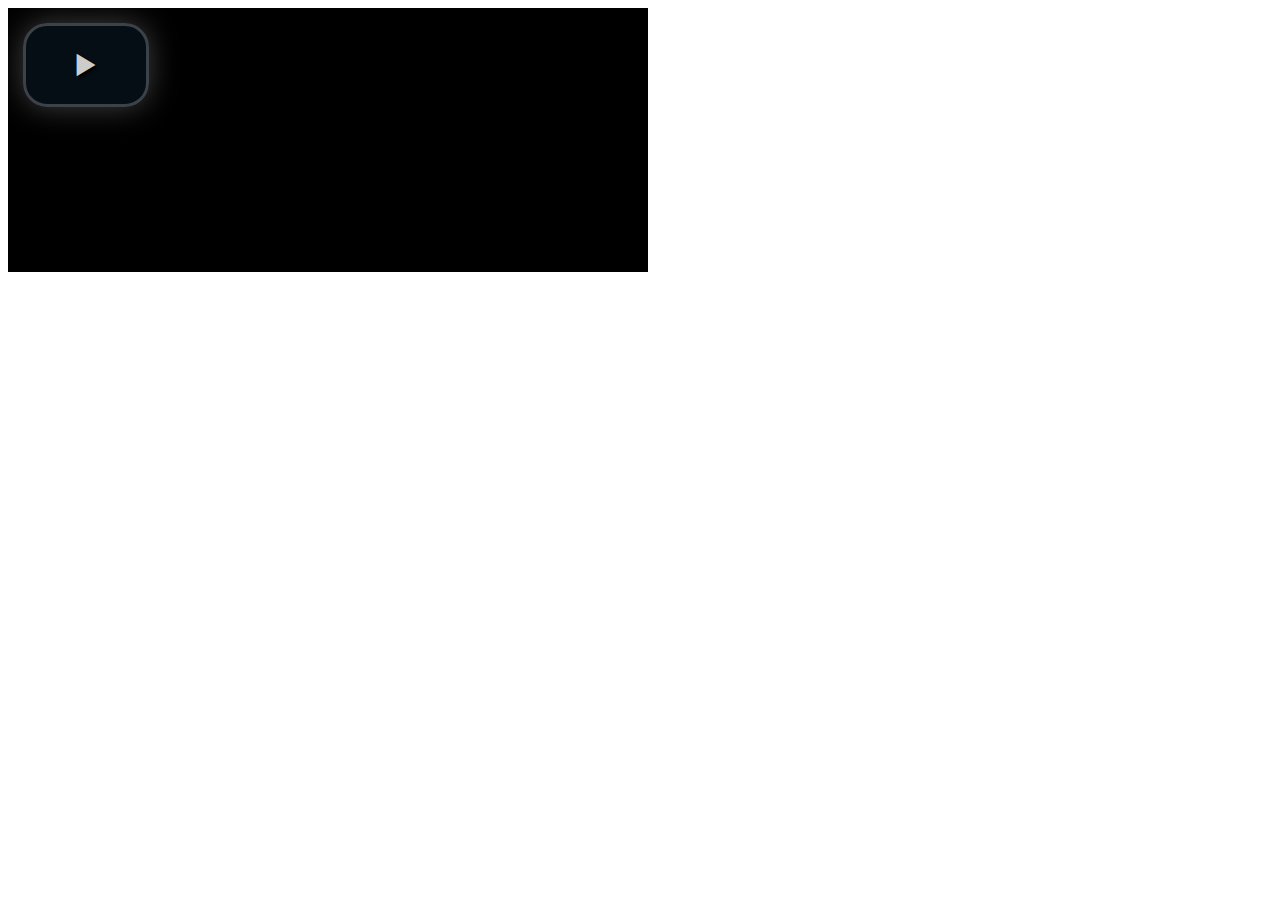
<file: pages/demo.html>
<!DOCTYPE html>
<html>
<head>
  <title>Video.js | HTML5 Video Player</title>

  <!-- Chang URLs to wherever Video.js files will be hosted -->
  <link href="video-js.css" rel="stylesheet" type="text/css">
  <!-- video.js must be in the <head> for older IEs to work. -->
  <script src="video.js"></script>

  <!-- Unless using the CDN hosted version, update the URL to the Flash SWF -->
  <script>
    videojs.options.flash.swf = "video-js.swf";
  </script>


</head>
<body>

  <video id="example_video_1" class="video-js vjs-default-skin" controls preload="none" width="640" height="264"
      poster="http://video-js.zencoder.com/oceans-clip.png"
      data-setup="{}">
    <source src="http://video-js.zencoder.com/oceans-clip.mp4" type='video/mp4' />
    <source src="http://video-js.zencoder.com/oceans-clip.webm" type='video/webm' />
    <source src="http://video-js.zencoder.com/oceans-clip.ogv" type='video/ogg' />
    <track kind="captions" src="demo.captions.vtt" srclang="en" label="English"></track><!-- Tracks need an ending tag thanks to IE9 -->
    <track kind="subtitles" src="demo.captions.vtt" srclang="en" label="English"></track><!-- Tracks need an ending tag thanks to IE9 -->
  </video>

</body>
</html>
</file>
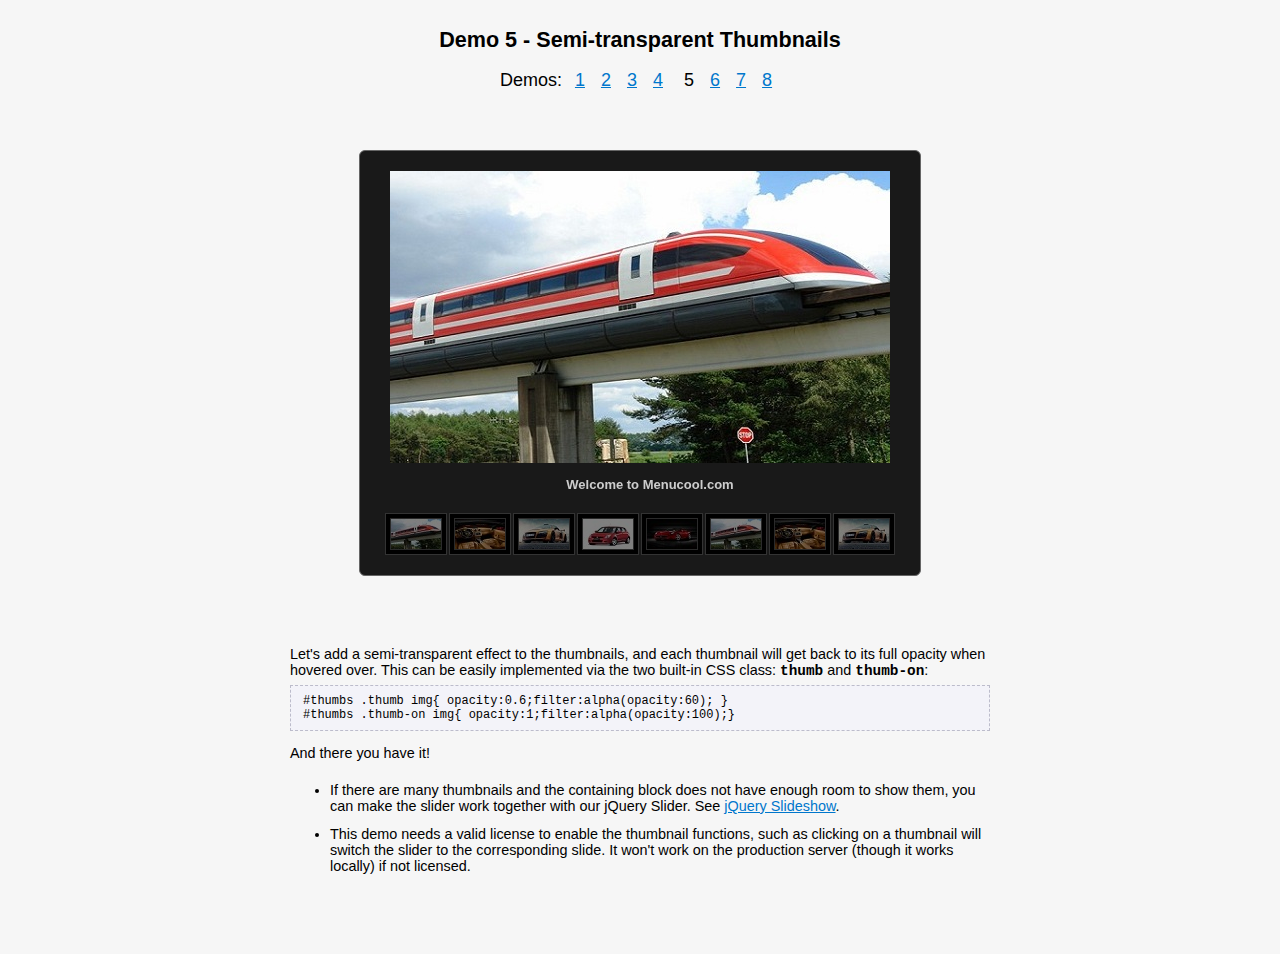
<file: pages/demo5.html>
<!DOCTYPE html>
<html>
<head>
    <title>Demo 5 - Semi-transparent Thumbnails</title>
    <link href="themes/5/js-image-slider.css" rel="stylesheet" type="text/css" />
    <script src="themes/5/js-image-slider.js" type="text/javascript"></script>
    <link href="generic.css" rel="stylesheet" type="text/css" />
</head>
<body>
    <div class="div1"><h2>Demo 5 - Semi-transparent Thumbnails</h2>
        <p>Demos: <a href="demo1.html">1</a><a href="demo2.html">2</a><a href="demo3.html">3</a><a href="demo4.html">4</a>
        <a href="demo5.html" class="current">5</a><a href="demo6.html">6</a><a href="demo7.html">7</a><a href="demo8.html">8</a></p>
    </div>

    <div id="sliderFrame">
        <div id="ribbon"></div>
        <div id="slider">
            <a href="http://www.menucool.com/">
                <img src="images/image-slider-1.jpg" alt="Welcome to Menucool.com" />
            </a>
            <img src="images/image-slider-2.jpg" alt="Customizable Transition Effects" />
            <img src="images/image-slider-3.jpg" alt="Easy to use" />
            <img src="images/image-slider-4.jpg" alt="Pure Javascript. No jQuery. No flash." />
            <img src="images/image-slider-5.jpg" alt="#htmlcaption" />
            <img src="images/image-slider-1.jpg" alt="Most light weight Image Slider" />
            <img src="images/image-slider-2.jpg" alt="Fine tuned. Sleek & Smooth" />
            <img src="images/image-slider-3.jpg" alt="" />
        </div>
        <div id="htmlcaption" style="display: none;">
            <em>HTML</em> caption. Back to <a href="http://www.menucool.com/">Menucool</a>.
        </div>
                
        <!--thumbnails-->
        <div id="thumbs">
            <div class="thumb"><img src="images/thumb1.jpg" /></div>
            <div class="thumb"><img src="images/thumb2.jpg" /></div>
            <div class="thumb"><img src="images/thumb3.jpg" /></div>
            <div class="thumb"><img src="images/thumb4.jpg" /></div>
            <div class="thumb"><img src="images/thumb5.jpg" /></div>
            <div class="thumb"><img src="images/thumb1.jpg" /></div>
            <div class="thumb"><img src="images/thumb2.jpg" /></div>
            <div class="thumb"><img src="images/thumb3.jpg" /></div>
        </div>
    </div>

    <div class="div2">
        Let's add a semi-transparent effect to the thumbnails, and each thumbnail will get back to its full opacity when hovered over.
        This can be easily implemented via the two built-in CSS class: <b class="cn">thumb</b> and <b class="cn">thumb-on</b>:
        <div class="code">#thumbs .thumb img{ opacity:0.6;filter:alpha(opacity:60); }
#thumbs .thumb-on img{ opacity:1;filter:alpha(opacity:100);}</div>
        <p>And there you have it!</p>
        <ul>
            <li>If there are many thumbnails and the containing block does not have enough room to show them, you can make the slider work together with our jQuery Slider. See <a href="http://www.menucool.com/slider/jquery-slideshow">jQuery Slideshow</a>.</li>
            <li>This demo needs a valid license to enable the thumbnail functions, such as clicking on a thumbnail will switch the slider to the corresponding slide. It won't work on the production server (though it works locally) if not licensed.</li>
        </ul>
    </div>

</body>
</html>
</file>
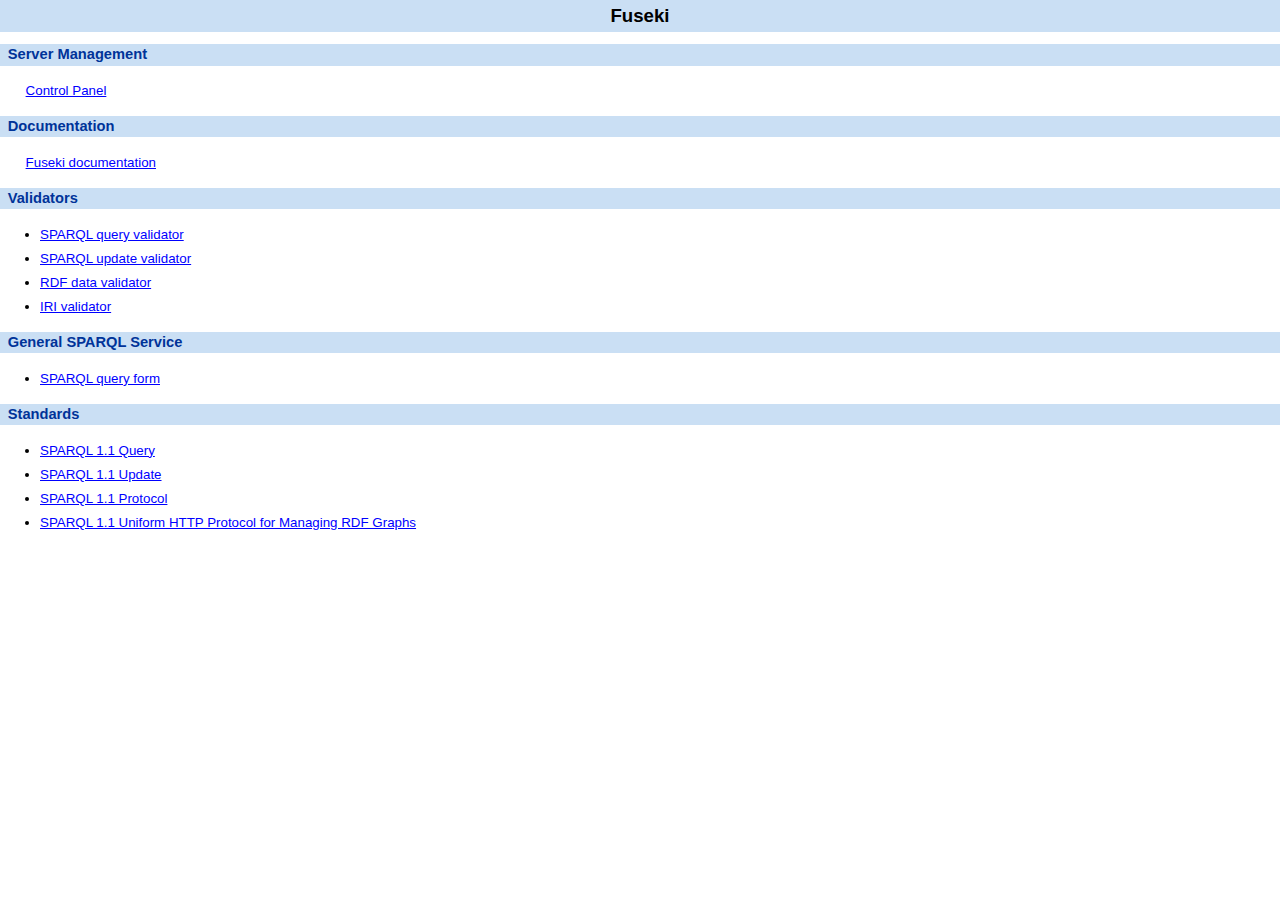
<file: pages/fuseki.html>
<!--
   Licensed to the Apache Software Foundation (ASF) under one or more
   contributor license agreements.  See the NOTICE file distributed with
   this work for additional information regarding copyright ownership.
   The ASF licenses this file to You under the Apache License, Version 2.0
   (the "License"); you may not use this file except in compliance with
   the License.  You may obtain a copy of the License at

       http://www.apache.org/licenses/LICENSE-2.0

   Unless required by applicable law or agreed to in writing, software
   distributed under the License is distributed on an "AS IS" BASIS,
   WITHOUT WARRANTIES OR CONDITIONS OF ANY KIND, either express or implied.
   See the License for the specific language governing permissions and
   limitations under the License.
-->

<html>
  <head>
    <title>Fuseki - A SPARQL 1.1 Server</title>
    <link rel="stylesheet" type="text/css" href="fuseki.css" />
    <meta http-equiv="Content-Type" content="text/html; charset=utf-8">
  </head>

  <body>
    <h1>Fuseki</h1>

    <h2>Server Management</h2>
    <p><a href="control-panel.tpl">Control Panel</a></p>
    
    <h2>Documentation</h2>
    <p><a href="http://jena.apache.org/documentation/serving_data/index.html">Fuseki documentation</a></p>

    <h2>Validators</h2>
    <ul>
      <li><a href="query-validator.html">SPARQL query validator</a></li>
      <li><a href="update-validator.html">SPARQL update validator</a></li>
      <li><a href="data-validator.html">RDF data validator</a></li>
      <li><a href="iri-validator.html">IRI validator</a></li>
    </ul>

    <h2>General SPARQL Service</h2>
    <ul>
      <li><a href="sparql.html">SPARQL query form</a></li>
    </ul>

    <h2>Standards</h2>
    <ul>
      <li> <a href="http://www.w3.org/TR/sparql11-query/">SPARQL 1.1 Query</a></li>
      <li> <a href="http://www.w3.org/TR/sparql11-update/">SPARQL 1.1 Update</a></li>
      <li> <a href="http://www.w3.org/TR/sparql11-protocol/">SPARQL 1.1 Protocol</a></li>
      <li> <a href="http://www.w3.org/TR/sparql11-http-rdf-update/">SPARQL 1.1 Uniform HTTP Protocol for Managing RDF Graphs</a>
    </ul>
  </body>
</html>
</file>
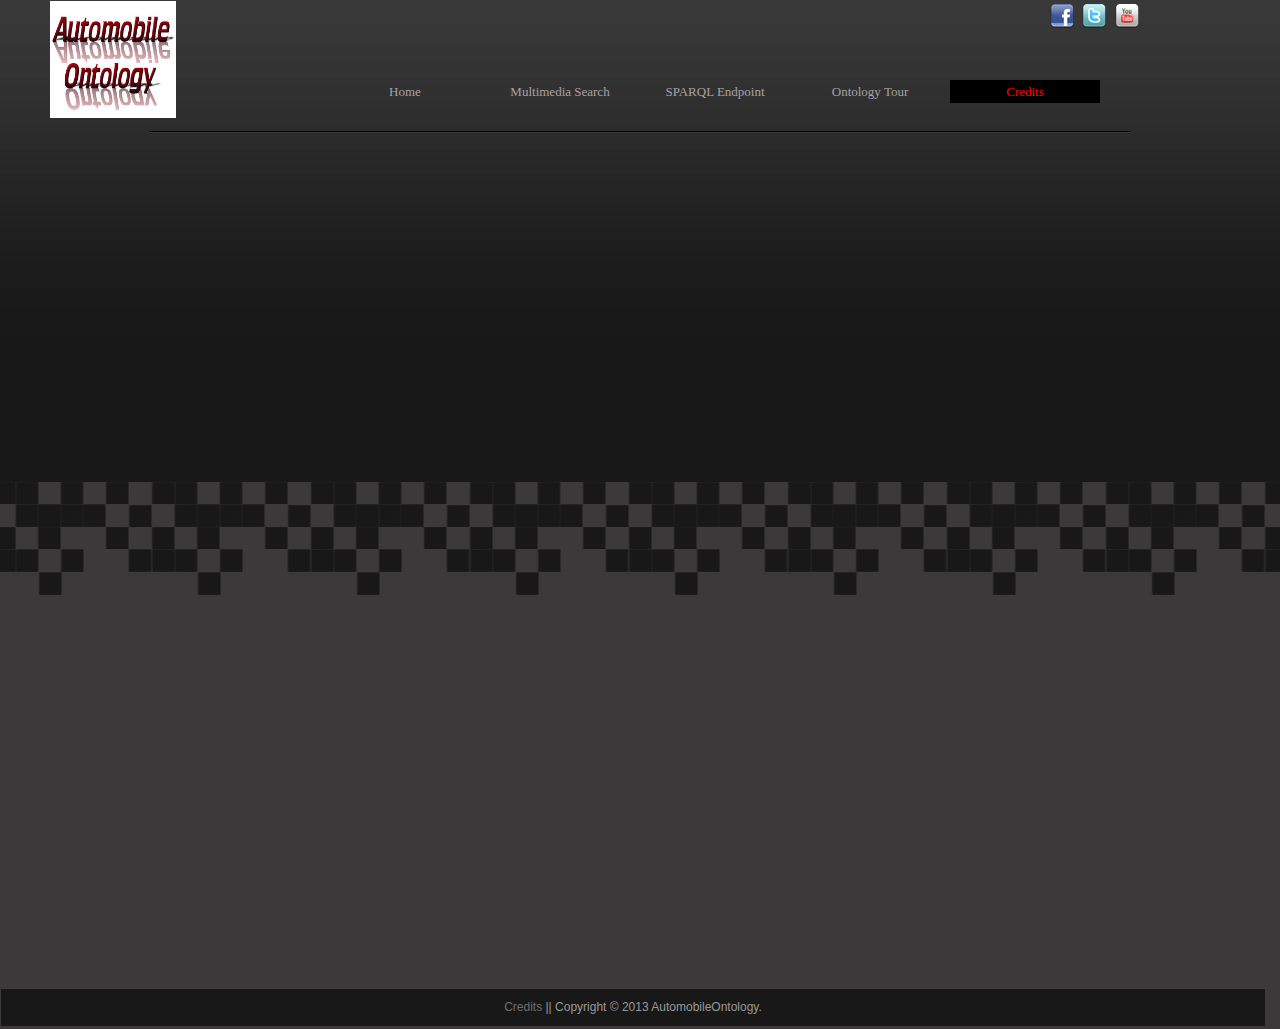
<file: pages/imag.html>
<!DOCTYPE html PUBLIC "-//W3C//DTD XHTML 1.0 Transitional//EN" "http://www.w3.org/TR/xhtml1/DTD/xhtml1-transitional.dtd">
<html xmlns="http://www.w3.org/1999/xhtml">
<head>
<meta http-equiv="Content-Type" content="text/html; charset=utf-8" />
<title>Images</title>
<meta name="keywords" content="automobile ontology, semantic web, multimedia ontology, automobile manufactuers, audi, bmw, DTC, monorail," />
<meta name="description" content="Automobile Ontology as part of Semantic Web Course Cirriculum" />
<link href="themes/5/js-image-slider.css" rel="stylesheet" type="text/css" />
    <script src="themes/5/js-image-slider.js" type="text/javascript"></script>
    <link href="generic.css" rel="stylesheet" type="text/css" />
<link href="css/templatemo_style.css" rel="stylesheet" type="text/css" />

<script type="text/javascript" src="js/jquery-1-4-2.min.js"></script> 
<!--script type="text/javascript" src="/jqueryui/js/jquery-ui-1.7.2.custom.min.js"></script--> 
<script type="text/javascript" src="js/jquery-ui.min.js"></script> 
<script type="text/javascript" src="js/showhide.js"></script> 
<script type="text/JavaScript" src="js/jquery.mousewheel.js"></script> 

<link rel="stylesheet" type="text/css" href="css/ddsmoothmenu.css" />

<script type="text/javascript" src="js/jquery.min.js"></script>
<script type="text/javascript" src="js/ddsmoothmenu.js">

/***********************************************
* Smooth Navigational Menu- (c) Dynamic Drive DHTML code library (www.dynamicdrive.com)
* This notice MUST stay intact for legal use
* Visit Dynamic Drive at http://www.dynamicdrive.com/ for full source code
***********************************************/

</script>

<script type="text/javascript">

ddsmoothmenu.init({
	mainmenuid: "templatemo_menu", //menu DIV id
	orientation: 'h', //Horizontal or vertical menu: Set to "h" or "v"
	classname: 'ddsmoothmenu', //class added to menu's outer DIV
	//customtheme: ["#1c5a80", "#18374a"],
	contentsource: "markup" //"markup" or ["container_id", "path_to_menu_file"]
})

</script> 

<!-- Load the CloudCarousel JavaScript file -->
<script type="text/JavaScript" src="js/cloud-carousel.1.0.5.js"></script>
 
<script type="text/javascript">
$(document).ready(function(){
						   
	// This initialises carousels on the container elements specified, in this case, carousel1.
	$("#carousel1").CloudCarousel(		
		{			
			reflHeight: 40,
			reflGap:2,
			titleBox: $('#da-vinci-title'),
			altBox: $('#da-vinci-alt'),
			buttonLeft: $('#slider-left-but'),
			buttonRight: $('#slider-right-but'),
			yRadius:30,
			xPos: 480,
			yPos: 32,
			speed:0.15,
		}
	);
});
 
</script>

<style type="text/css">

#Layer1 {
	position:absolute;
	left:50px;
	top:1px;
	width:114px;
	height:107px;
	z-index:1;
}
#Layer2 {
	position:absolute;
	left:258px;
	top:53px;
	width:700px;
	height:37px;
	z-index:2;
}
#Layer3 {
	position:absolute;
	left:71px;
	top:165px;
	width:39px;
	height:39px;
	z-index:2;
}
#Layer4 {
	position:absolute;
	left:4px;
	top:112px;
	width:903px;
	height:907px;
	z-index:2;
}
#Layer5 {
	position:absolute;
	left:904px;
	top:131px;
	width:249px;
	height:363px;
	z-index:3;
}
#Layer6 {
	position:absolute;
	left:130px;
	top:603px;
	width:1014px;
	height:351px;
	z-index:4;
}
#Layer7 {
	position:absolute;
	left:148px;
	top:1038px;
	width:982px;
	height:194px;
	z-index:5;
}
#Layer8 {
	position:absolute;
	left:148px;
	top:1295px;
	width:982px;
	height:194px;
	z-index:6;
}
#Layer9 {
	position:absolute;
	left:147px;
	top:1554px;
	width:983px;
	height:197px;
	z-index:7;
}
#Layer10 {
	position:absolute;
	left:147px;
	top:1811px;
	width:982px;
	height:183px;
	z-index:8;
}
#Layer11 {
	position:absolute;
	left:147px;
	top:2072px;
	width:982px;
	height:181px;
	z-index:9;
}
#Layer12 {
	position:absolute;
	left:146px;
	top:2334px;
	width:983px;
	height:187px;
	z-index:10;
}
#Layer13 {
	position:absolute;
	left:1px;
	top:989px;
	width:1264px;
	height:40px;
	z-index:11;
}
#Layer14 {
	position:absolute;
	left:1050px;
	top:4px;
	width:176px;
	height:26px;
	z-index:12;
}
#Layer15 {
	position:absolute;
	left:3px;
	top:2053px;
	width:1186px;
	height:506px;
	z-index:13;
}
#Layer16 {
	position:absolute;
	left:-36px;
	top:2043px;
	width:1298px;
	height:522px;
	z-index:13;
	overflow:hidden;
	visibility: inherit;
	background-image:url(images/templatemo_bg_bottom.jpg);
	
	
}
#Layer17 {
	position:absolute;
	left:146px;
	top:2069px;
	width:982px;
	height:190px;
	z-index:14;
}
#Layer18 {
	position:absolute;
	left:147px;
	top:2060px;
	width:981px;
	height:217px;
	z-index:14;
}
#Layer19 {
	position:absolute;
	left:147px;
	top:2327px;
	width:980px;
	height:226px;
	z-index:15;
}
#Layer20 {
	position:absolute;
	left:850px;
	top:676px;
	width:173px;
	height:22px;
	z-index:16;
}
#Layer21 {
	position:absolute;
	left:803px;
	top:809px;
	width:311px;
	height:77px;
	z-index:16;
}
#Layer22 {
	position:absolute;
	left:802px;
	top:640px;
	width:250px;
	height:31px;
	z-index:17;
}
#Layer23 {
	position:absolute;
	left:798px;
	top:686px;
	width:288px;
	height:113px;
	z-index:18;
}

#Layer24 {
	position:absolute;
	left:447px;
	top:268px;
	width:443px;
	height:310px;
	z-index:13;
	background-color: #FFFFFF;
	background-image: url(images/thankyou.jpg);
}
#Layer25 {
	position:absolute;
	left:399px;
	top:259px;
	width:533px;
	height:320px;
	z-index:13;
}
.style1 {color: #33FFFF}
.style2 {color: #00FFFF}
.style3 {color: #FFFFFF}
</style>
</head>

<body id="home">

<div id="Layer1"><img src="images/logo.jpg" alt="soccerpunch" name="site_logo" width="126" height="117" id="site_logo" /></div>

<!-- END of templatemo_footer -->
<div id="Layer13">
<div id="templatemo_footer_wrapper">
    <div id="templatemo_footer">
    	<a href="credits.html" target="_parent">Credits</a> || Copyright © 2013 AutomobileOntology.
    </div> <!-- END of templatemo_footer_wrapper -->
</div>
</div>
<div id="Layer14">
  <div class="footer_social_button">
                    <a href="http://facebook.com/automobileontology/"><img src="images/facebook.png" title="facebook" alt="facebook" /></a>
                   
                    <a href="http://twitter.com/automobileonto/"><img src="images/twitter.png" title="twitter" alt="twitter" /></a>
                    <a href="https://www.youtube.com/watch?v=or2k7dZBr5c"><img src="images/youtube.png" title="youtube" alt="youtube" /></a>
                   
</div></div>
<div id="templatemo_header_wrapper">
  <div id="templatemo_menu" class="ddsmoothmenu">
        <ul>
            <li><a href="index.html">Home</a></li>
            <li><a href="MediaSearch.html">Multimedia Search</a></li>
            <li><a href="http://localhost:3030/sparql.tpl" >SPARQL Endpoint</a></li>
						 <li><a href="OntologyTour.html">Ontology Tour</a></li>
			<li><a href="credits.html" class="selected">Credits</a></li>
		</ul>
        <br style="clear: left" />
  </div> 
  <!-- end of templatemo_menu -->
    <div class="cleaner"></div>
</div>	<!-- END of templatemo_header_wrapper -->
</body>
</html>
</file>
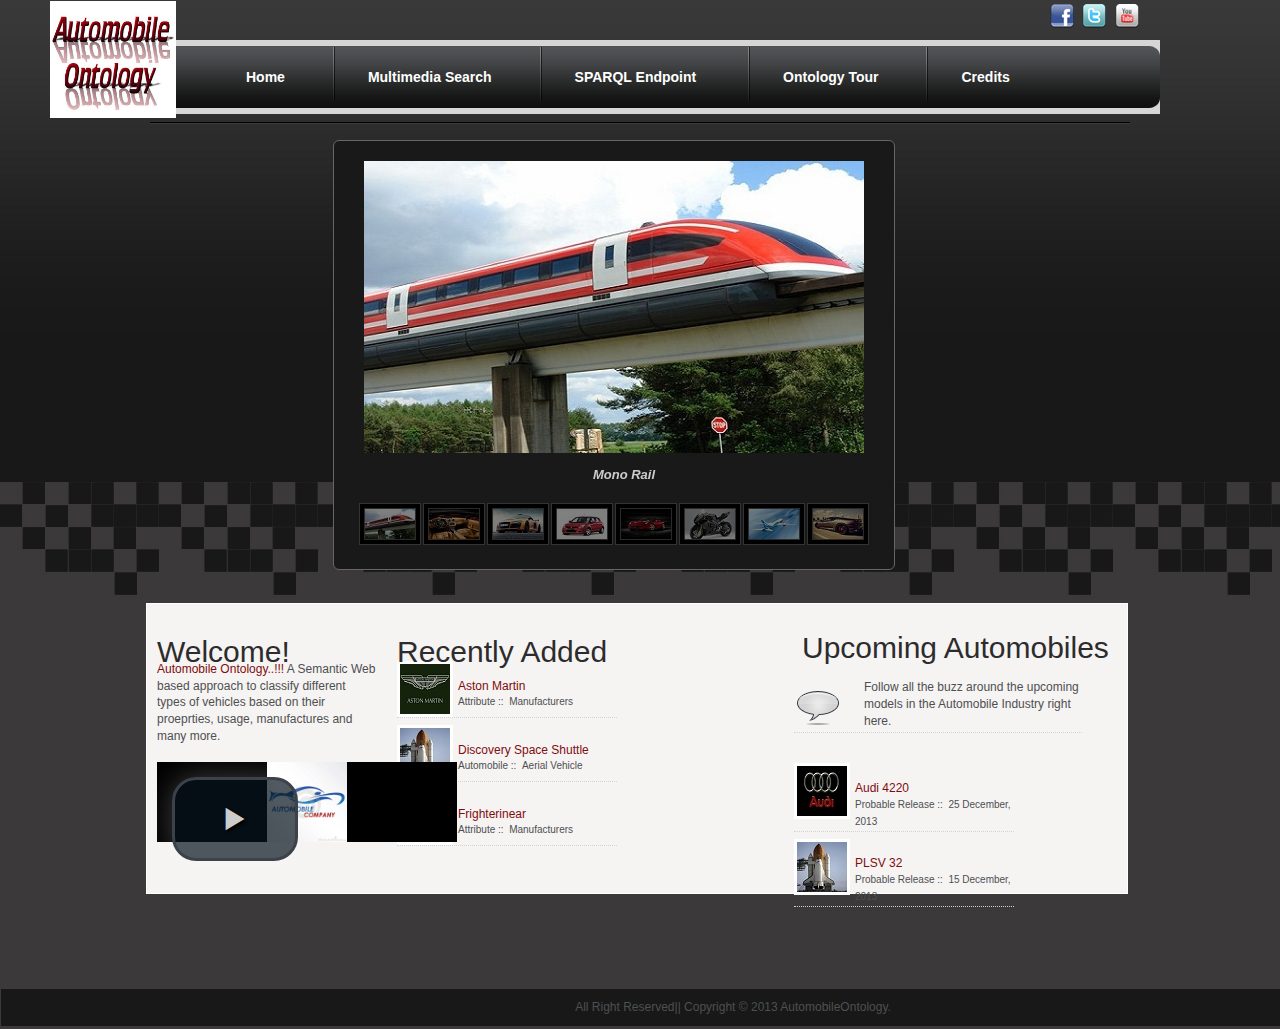
<file: pages/index2.html>
<!DOCTYPE html PUBLIC "-//W3C//DTD XHTML 1.0 Transitional//EN" "http://www.w3.org/TR/xhtml1/DTD/xhtml1-transitional.dtd">
<html xmlns="http://www.w3.org/1999/xhtml">
<head>
<meta http-equiv="Content-Type" content="text/html; charset=utf-8" />
<title>Automobile Ontology</title>
<meta name="keywords" content="automobile ontology, semantic web, multimedia ontology, automobile manufactuers, audi, bmw, DTC, monorail," />
<meta name="description" content="Automobile Ontology as part of Semantic Web Course Cirriculum" />
<link href="themes/5/js-image-slider.css" rel="stylesheet" type="text/css" />
    <script src="themes/5/js-image-slider.js" type="text/javascript"></script>
    <link href="generic.css" rel="stylesheet" type="text/css" />
<link href="css/templatemo_style.css" rel="stylesheet" type="text/css" />

<script type="text/javascript" src="js/jquery-1-4-2.min.js"></script> 
<!--script type="text/javascript" src="/jqueryui/js/jquery-ui-1.7.2.custom.min.js"></script--> 
<script type="text/javascript" src="js/jquery-ui.min.js"></script> 
<script type="text/javascript" src="js/showhide.js"></script> 
<script type="text/JavaScript" src="js/jquery.mousewheel.js"></script> 
<link href="css/style.css" rel="stylesheet" type="text/css">

<link rel="stylesheet" type="text/css" href="css/ddsmoothmenu.css" />

<script type="text/javascript" src="js/jquery.min.js"></script>
<script type="text/javascript" src="js/ddsmoothmenu.js">

/***********************************************
* Smooth Navigational Menu- (c) Dynamic Drive DHTML code library (www.dynamicdrive.com)
* This notice MUST stay intact for legal use
* Visit Dynamic Drive at http://www.dynamicdrive.com/ for full source code
***********************************************/

</script>
<!-- Chang URLs to wherever Video.js files will be hosted -->
  <link href="video-js.css" rel="stylesheet" type="text/css">
  <!-- video.js must be in the <head> for older IEs to work. -->
  <script src="video.js"></script>

  <!-- Unless using the CDN hosted version, update the URL to the Flash SWF -->
  <script>
    videojs.options.flash.swf = "video-js.swf";
  </script>
<script type="text/javascript">

ddsmoothmenu.init({
	mainmenuid: "templatemo_menu", //menu DIV id
	orientation: 'h', //Horizontal or vertical menu: Set to "h" or "v"
	classname: 'ddsmoothmenu', //class added to menu's outer DIV
	//customtheme: ["#1c5a80", "#18374a"],
	contentsource: "markup" //"markup" or ["container_id", "path_to_menu_file"]
})

</script> 

<!-- Load the CloudCarousel JavaScript file -->
<script type="text/JavaScript" src="js/cloud-carousel.1.0.5.js"></script>
 
<script type="text/javascript">
$(document).ready(function(){
						   
	// This initialises carousels on the container elements specified, in this case, carousel1.
	$("#carousel1").CloudCarousel(		
		{			
			reflHeight: 40,
			reflGap:2,
			titleBox: $('#da-vinci-title'),
			altBox: $('#da-vinci-alt'),
			buttonLeft: $('#slider-left-but'),
			buttonRight: $('#slider-right-but'),
			yRadius:30,
			xPos: 480,
			yPos: 32,
			speed:0.15,
		}
	);
});
 
</script>

<style type="text/css">

#Layer1 {
	position:absolute;
	left:50px;
	top:1px;
	width:114px;
	height:107px;
	z-index:1;
}
#Layer2 {
	position:absolute;
	left:258px;
	top:53px;
	width:700px;
	height:37px;
	z-index:2;
}
#Layer3 {
	position:absolute;
	left:71px;
	top:165px;
	width:39px;
	height:39px;
	z-index:2;
}
#Layer4 {
	position:absolute;
	left:4px;
	top:120px;
	width:200px;
	height:100px;
	z-index:2;
}
#Layer5 {
	position:absolute;
	left:904px;
	top:131px;
	width:249px;
	height:363px;
	z-index:3;
}
#Layer6 {
	position:absolute;
	left:130px;
	top:603px;
	width:1014px;
	height:351px;
	z-index:4;
}
#Layer7 {
	position:absolute;
	left:148px;
	top:1038px;
	width:982px;
	height:194px;
	z-index:5;
}
#Layer8 {
	position:absolute;
	left:148px;
	top:1295px;
	width:982px;
	height:194px;
	z-index:6;
}
#Layer9 {
	position:absolute;
	left:147px;
	top:1554px;
	width:983px;
	height:197px;
	z-index:7;
}
#Layer10 {
	position:absolute;
	left:147px;
	top:1811px;
	width:982px;
	height:183px;
	z-index:8;
}
#Layer11 {
	position:absolute;
	left:147px;
	top:2072px;
	width:982px;
	height:181px;
	z-index:9;
}
#Layer12 {
	position:absolute;
	left:146px;
	top:2334px;
	width:983px;
	height:187px;
	z-index:10;
}
#Layer13 {
	position:absolute;
	left:1px;
	top:989px;
	width:1464px;
	height:40px;
	z-index:11;
}
#Layer14 {
	position:absolute;
	left:1050px;
	top:4px;
	width:176px;
	height:26px;
	z-index:12;
}
#Layer15 {
	position:absolute;
	left:3px;
	top:2053px;
	width:1186px;
	height:506px;
	z-index:13;
}
#Layer16 {
	position:absolute;
	left:-36px;
	top:2043px;
	width:1298px;
	height:522px;
	z-index:13;
	overflow:hidden;
	visibility: inherit;
	background-image:url(images/templatemo_bg_bottom.jpg);
	
	
}
#Layer17 {
	position:absolute;
	left:146px;
	top:2069px;
	width:982px;
	height:190px;
	z-index:14;
}
#Layer18 {
	position:absolute;
	left:147px;
	top:2060px;
	width:981px;
	height:217px;
	z-index:14;
}
#Layer19 {
	position:absolute;
	left:147px;
	top:2327px;
	width:980px;
	height:226px;
	z-index:15;
}
#Layer20 {
	position:absolute;
	left:850px;
	top:676px;
	width:173px;
	height:22px;
	z-index:16;
}
#Layer21 {
	position:absolute;
	left:803px;
	top:809px;
	width:311px;
	height:77px;
	z-index:16;
}
#Layer22 {
	position:absolute;
	left:802px;
	top:640px;
	width:317px;
	height:31px;
	z-index:17;
}
#Layer23 {
	position:absolute;
	left:794px;
	top:679px;
	width:288px;
	height:96px;
	z-index:18;
}

</style>
</head>

<body id="home">

<div id="Layer1"><img src="images/logo.jpg" alt="soccerpunch" name="site_logo" width="126" height="117" id="site_logo" /></div>

<div id="Layer6">
  <div id="templatemo_main">
	
    <div class="col one_third fp_services">
    <h2>Welcome!</h2>
    
    
    <p><a>Automobile Ontology..!!!</a> A Semantic Web based approach to classify different types of vehicles based on their proeprties, usage, manufactures and many more. </p>
    <p>&nbsp;</p>
	<video id="example_video_1" class="video-js vjs-default-skin" controls preload="none" width="300" height="80"
      poster="images/logo1.png"
      data-setup="{}">
    <source src="Video/CARS 2 movie trailer official 2011 - YouTube.mp4" type='video/mp4' />
    <source src="http://video-js.zencoder.com/oceans-clip.webm" type='video/webm' />
    <source src="http://video-js.zencoder.com/oceans-clip.ogv" type='video/ogg' />
    <track kind="captions" src="demo.captions.vtt" srclang="en" label="English"></track><!-- Tracks need an ending tag thanks to IE9 -->
    <track kind="subtitles" src="demo.captions.vtt" srclang="en" label="English"></track><!-- Tracks need an ending tag thanks to IE9 -->
  </video>
    </div>
    <div class="col one_third fp_services">
        <h2>Recently Added</h2>
		<p></p>
		<p></p>
        <div class="rp_pp">
            <img src="images/templatemo_image_01.jpg" alt="Image 01" />
            <br/><a>Aston Martin</a>
            <p>Attribute&nbsp;::&nbsp;&nbsp;Manufacturers</p>
            <div class="cleaner"></div>
        </div>
        <div class="rp_pp">
            <img src="images/templatemo_image_02.jpg" alt="Image 02" />
            <br/><a>Discovery Space Shuttle</a>
            <p>Automobile&nbsp;::&nbsp;&nbsp;Aerial Vehicle</p>
            <div class="cleaner"></div>
        </div>
        <div class="rp_pp">
            <img src="images/templatemo_image_03.jpg" alt="Image 03" />
            <br/><a>Frighterinear</a>
            <p>Attribute&nbsp;::&nbsp;&nbsp;Manufacturers</a></p>
            <div class="cleaner"></div>
        </div>
    </div>
    <div class="cleaner"></div>
</div> 
</div> <!-- END of templatemo_footer -->

<div id="Layer13">
<div id="templatemo_footer_wrapper">
    <div id="templatemo_footer">
    	All Right Reserved|| Copyright © 2013 AutomobileOntology.
    </div> <!-- END of templatemo_footer_wrapper -->
</div>
</div>
<div id="Layer14">
  <div class="footer_social_button">
                    <a href="http://facebook.com/automobileontology/"><img src="images/facebook.png" title="facebook" alt="facebook" /></a>
                    
                    <a href="http://twitter.com/automobileonto/"><img src="images/twitter.png" title="twitter" alt="twitter" /></a>
                    <a href="https://www.youtube.com/watch?v=or2k7dZBr5c"><img src="images/youtube.png" title="youtube" alt="youtube" /></a>
                   
</div></div>

<div id="Layer22">
  <h2>Upcoming Automobiles </h2>
</div>
<div id="Layer23">
  <div class="testimonial">
Follow all the buzz around the upcoming models in the Automobile Industry right here.
  </div>
			<div class="col one_third fp_services">
        <div class="rp_pp">
            <img src="images/new_audi.jpg" alt="Image 01" />
            <br/><a>Audi 4220</a>
            <p>Probable Release&nbsp;::&nbsp;&nbsp;25 December, 2013</p>
            <div class="cleaner"></div>
        </div>
        <div class="rp_pp">
            <img src="images/templatemo_image_02.jpg" alt="Image 02" />
            <br/><a>PLSV 32</a>
            <p>Probable Release&nbsp;::&nbsp;&nbsp;15 December, 2013</p>
            <div class="cleaner"></div>
        </div>
    </div>
</div>
<div id="templatemo_header_wrapper">
<div class="page-out">
<div class="page-in">
<div class="page">
<div class="main">
<div class="header">
 <div class="topmenu">
<ul>
  <li style="background: transparent none repeat scroll 0% 50%; -moz-background-clip: initial; -moz-background-origin: initial; -moz-background-inline-policy: initial; padding-left: 0px;"><a href="index.html"><b><span>Home</span></b></a></li>
  <li><a href="Mediasearch.html"><b><span>Multimedia Search</span></b></a></li>
  <li><a href="http://localhost:3030/sparql.tpl"><b><span>SPARQL Endpoint&nbsp;</span></b></a></li>
  <li><a href="OntologyTour.html"><b><span>Ontology Tour</span></b></a></li>
  <li><a href="credits.html"><b><span>Credits</span></b></a></li>
 
</ul>
</div>
</div>
</div>
</div>
</div>
</div>
  <!-- end of templatemo_menu -->
    <div class="cleaner"></div>
</div>	<!-- END of templatemo_header_wrapper -->
<div id="Layer4">
<div id="templatemo_slider">
	<!-- This is the container for the carousel. -->
    <div id="sliderFrame">
        <div id="ribbon"></div>
        <div id="slider">
            <img src="images/image-slider-1.jpg" alt="#htmlcaption1" />
            <img src="images/image-slider-2.jpg" alt="#htmlcaption2" />
            <img src="images/image-slider-3.jpg" alt="#htmlcaption3" />
            <img src="images/image-slider-4.jpg" alt="#htmlcaption4" />
            <img src="images/image-slider-5.jpg" alt="#htmlcaption5" />
            <img src="images/image-slider-6.jpg" alt="#htmlcaption6" />
            <img src="images/image-slider-7.jpg" alt="#htmlcaption7" />
            <img src="images/image-slider-8.jpg" alt="#htmlcaption8" />
        </div>
        <div id="htmlcaption1" style="display: none;">
           <em>Mono Rail</em>
        </div>
		<div id="htmlcaption2" style="display: none;">
           <em>Ferrari</em>
        </div>
		<div id="htmlcaption3" style="display: none;">
           <em>Audi 3200</em>
        </div>
		<div id="htmlcaption4" style="display: none;">
           <em>Maruti Swift</em>
        </div>
		<div id="htmlcaption5" style="display: none;">
           <em>Ferrari</em>
        </div>
		<div id="htmlcaption6" style="display: none;">
           <em>Honda CBR</em>
        </div>
		<div id="htmlcaption7" style="display: none;">
           <em>Boeing 727</em>
        </div>
		<div id="htmlcaption8" style="display: none;">
           <em>BMW 452</em>
        </div>
		
                
        <!--thumbnails-->
        <div id="thumbs">
            <div class="thumb"><img src="images/thumb1.jpg" /></div>
            <div class="thumb"><img src="images/thumb2.jpg" /></div>
            <div class="thumb"><img src="images/thumb3.jpg" /></div>
            <div class="thumb"><img src="images/thumb4.jpg" /></div>
            <div class="thumb"><img src="images/thumb5.jpg" /></div>
            <div class="thumb"><img src="images/thumb6.jpg" /></div>
            <div class="thumb"><img src="images/thumb7.jpg" /></div>
            <div class="thumb"><img src="images/thumb8.jpg" /></div>
        </div>
    </div>
</div>
</div>
</body>
</html>
</file>
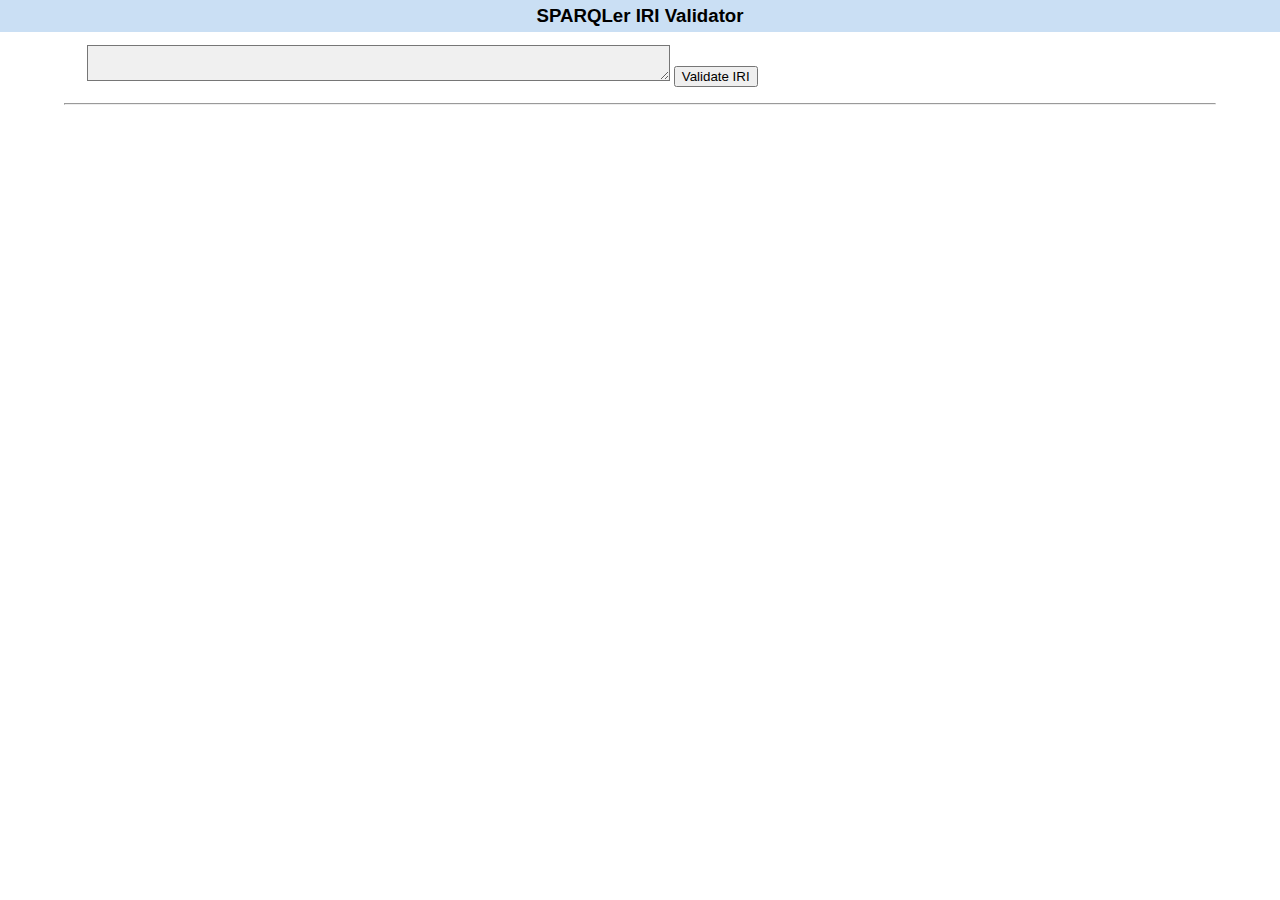
<file: pages/iri-validator.html>
<!--
   Licensed to the Apache Software Foundation (ASF) under one or more
   contributor license agreements.  See the NOTICE file distributed with
   this work for additional information regarding copyright ownership.
   The ASF licenses this file to You under the Apache License, Version 2.0
   (the "License"); you may not use this file except in compliance with
   the License.  You may obtain a copy of the License at

       http://www.apache.org/licenses/LICENSE-2.0

   Unless required by applicable law or agreed to in writing, software
   distributed under the License is distributed on an "AS IS" BASIS,
   WITHOUT WARRANTIES OR CONDITIONS OF ANY KIND, either express or implied.
   See the License for the specific language governing permissions and
   limitations under the License.
-->

<html xmlns="http://www.w3.org/1999/xhtml">
  <head><title>SPARQLer IRI Validator</title>
  <meta http-equiv="Content-Type" content="text/html; charset=utf-8">
  <link rel="stylesheet" type="text/css" href="fuseki.css" />
  </head>
  <body>
    <h1>SPARQLer IRI Validator</h1>

    <div class="moreindent">

      <form action="validate/iri"  accept-charset="UTF-8">
	    <p>
	      <textarea name="iri" cols="70" rows="2"></textarea>

          <input type="submit" value="Validate IRI" />
	    </p>
      </form>
      <hr/>
    </div>
  </body>
</html>
</file>
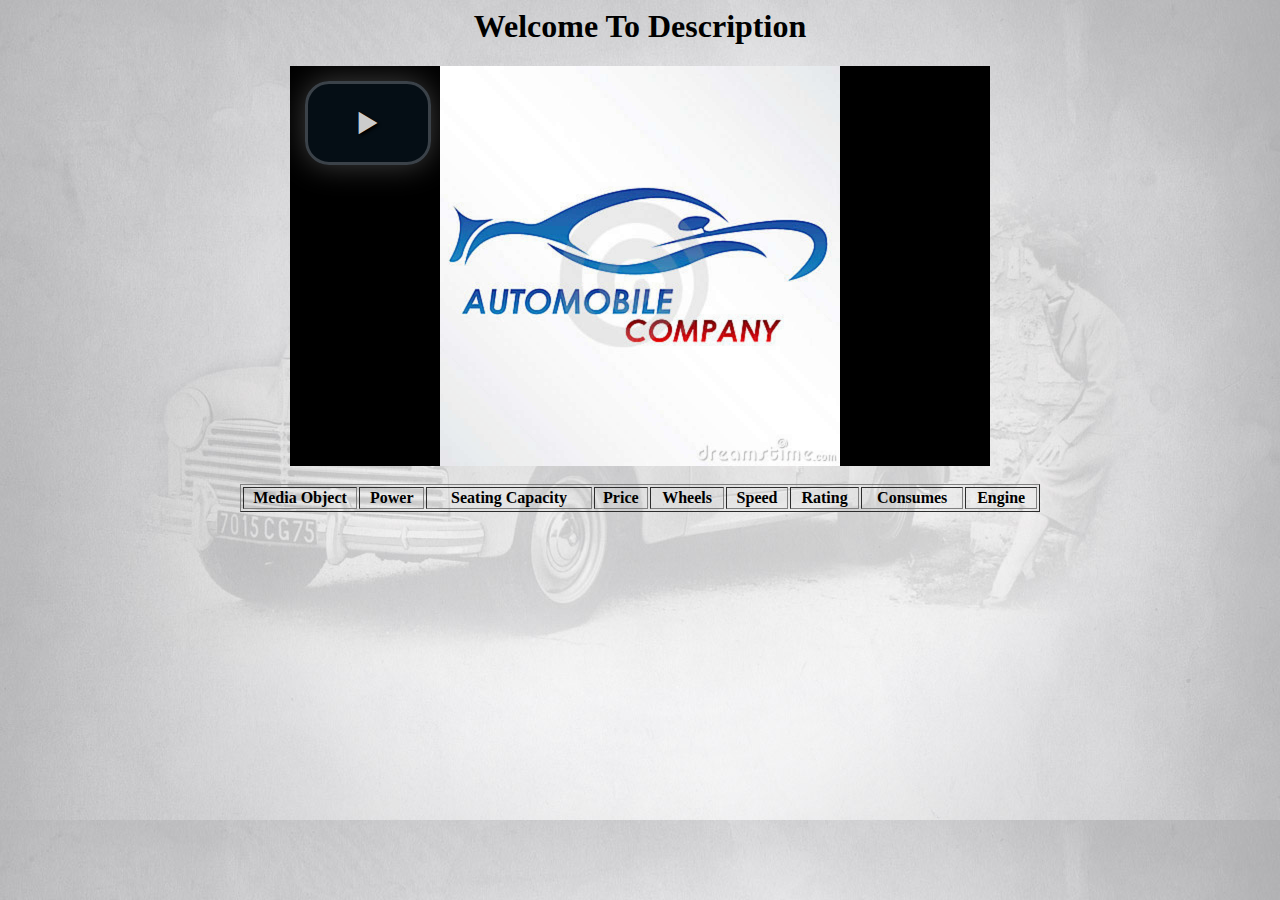
<file: pages/media1.html>
<html>
<head>
 

<script type="text/javascript" src="js/jquery-1-4-2.min.js"></script>
  <!-- Chang URLs to wherever Video.js files will be hosted -->
  <link href="video-js.css" rel="stylesheet" type="text/css">
  <!-- video.js must be in the <head> for older IEs to work. -->
  <script src="video.js"></script>

<script type="text/javascript">
var l;
var s;
function qs(search_for) {
		var query = window.location.search.substring(1);
		var parms = query.split('&');
		for (var i=0; i<parms.length; i++) {
			var pos = parms[i].indexOf('=');
			if (pos > 0  && search_for == parms[i].substring(0,pos)) {
				return parms[i].substring(pos+1);;
			}
		}
		return "";
	}
	function like(k)
 {   var p=k;
	 if (window.XMLHttpRequest)

             {// code for IE7+, Firefox, Chrome, Opera, Safari
                 xmlhttp=new XMLHttpRequest();
             }
         else
             {// code for IE6, IE5
                 xmlhttp=new ActiveXObject("Microsoft.XMLHTTP");
             }

         xmlhttp.open("GET","annotated_dataset.xml",false);
         xmlhttp.send();
         xmlDoc=xmlhttp.responseXML;
           document.write("<html>");
		  document.write("<title>Images</title>");
		 document.write("<body background=images/Beautiful.jpg>");		 
		 //document.write("<body bgcolor='red'>");
		document.write("<table border=1 width='800' align='center'>");
		document.write("<tr><th width='110'>Media Object</th><th>Power</th><th>Seating Capacity</th><th>Price</th><th>Wheels</th><th>Speed</th><th>Rating</th><th>Consumes</th><th>Engine</th></tr>");
         var x=xmlDoc.getElementsByTagName("StructuredTextAnnotation");
		 //var m=xmlDoc.getElementsByTagName("FileName");


         for (var i=0;i<x.length;i++)
            {				
          if( (p.toLowerCase()).match((x[i].getElementsByTagName("Title")[0].childNodes[0].nodeValue).toLowerCase()))
		  {
		// alert("kjdjcsdc");
		  var y=xmlDoc.getElementsByTagName("hasPower");
			var z=xmlDoc.getElementsByTagName("hasSeatingCapacity");
		 var u=xmlDoc.getElementsByTagName("Title");
		 var n=xmlDoc.getElementsByTagName("hasPrice");
		  var e=xmlDoc.getElementsByTagName("hasWheels");
		  var c=xmlDoc.getElementsByTagName("hasSpeed");
		  var a=xmlDoc.getElementsByTagName("hasRating");
		  var f=xmlDoc.getElementsByTagName("consumes");
		  var b=xmlDoc.getElementsByTagName("hasEngine");
		  
		//document.getElementsByTagName("video").getElementByTagName("source")[0].src= s;
		 document.write("<tr>");
		 document.write("<td align='center'><h3>"+u[i].childNodes[0].nodeValue+"</h3></td>");
		  document.write("<td align='center'>"+y[i].childNodes[0].nodeValue+"</td>");
		  document.write("<td align='center'>"+z[i].childNodes[0].nodeValue+"</td>");
		  document.write("<td align='center'>"+n[i].childNodes[0].nodeValue+"</td>");
		   document.write("<td align='center'>"+e[i].childNodes[0].nodeValue+"</td>");
		    document.write("<td align='center'>"+c[i].childNodes[0].nodeValue+"</td>");
			 document.write("<td align='center'>"+a[i].childNodes[0].nodeValue+"</td>");
			document.write("<td align='center'>"+f[i].childNodes[0].nodeValue+"</td>");
			document.write("<td align='center'>"+b[i].childNodes[0].nodeValue+"</td>");
			
			 
		  //document.write('<td><video id="example_video_1" class="video-js vjs-default-skin controls" preload="none" width="50" height="50" poster="images/logo1.png" data-setup="{}"> <source src="'+x[i].getElementsByTagName("VideoUri")[0].childNodes[0].nodeValue+'" type="video/mp4" /></video></td>');		 
         document.write("</tr>");      
          s=(x[i].getElementsByTagName("VideoUri")[0].childNodes[0].nodeValue);
		
		  }
			}			
		  document.write("</table>");
          document.write("</body>");
		  document.write("</html>");		 
		
		
		
}
function setval(id,newvalue)
 {
 var d=document.getElementById(id);
 d.src=newvalue;
 //alert("Kunal");
 }
 window.onload=function()
 {
   setval("kun",s);
  }	 
</script>
</head>
<body>

<h1 align="center"> Welcome To Description</h1>

<div align="center">
<video id="example_video_1" class="video-js vjs-default-skin" controls preload="none" width="700" height="400" poster="images/logo1.png" data-setup="{}">
    <source type='video/mp4' id="kun" />

    <track kind="captions" src="demo.captions.vtt" srclang="en" label="English"></track><!-- Tracks need an ending tag thanks to IE9 -->
    <track kind="subtitles" src="demo.captions.vtt" srclang="en" label="English"></track><!-- Tracks need an ending tag thanks to IE9 -->
  </video>
  <br>
  </div>
<script type="text/javascript">
  l=(qs("myvar"));
  like(l);
 
</script>
<p></p>
</body>
</html>
</file>
<file: pages/themes/5/js-image-slider.css>
/* http://www.menucool.com */

/*slider frame*/
#sliderFrame 
{
    width:520px;
    margin:20px auto; /*this makes the image slider center-aligned. Remove this line if you want to align the whole slider to the left side*/
    padding:20px;
    background:#191919;
    border:1px solid #666;
    border-radius:6px;
}
     
        

#slider {
    width:500px;height:292px;/* Make it the same size as your images */
	background:black url(loading.gif) no-repeat 50% 50%;
	position:relative;
	margin:0 auto;/*make the image slider center-aligned */
}
#slider img {
	position:absolute;
	border:none;
	visibility:hidden;
}

/* the link style (if an image is wrapped in a link) */
#slider a.imgLink {
	z-index:2;
	display:none;position:absolute;
	top:0px;left:0px;border:0;padding:0;margin:0;
	width:100%;height:100%;
}

/* Caption styles */
div.mc-caption-bg, div.mc-caption-bg2 {
	position:absolute;
	width:300px;
	height:auto;
	padding:10px;
	left: 100px; /*if the caption needs to be aligned from right, specify by right instead of left. i.e. right:20px;*/
	bottom: -40px;/*if the caption needs to be aligned from top, specify by top instead of bottom. i.e. top:150px;*/
	z-index:3;
	overflow:hidden;
	font-size:0;
}
div.mc-caption-bg {
	background:transparent; /*Caption background color. Can be set to "background:transparent;", or set to semi-transparent through the sliderOptions.captionOpacity setting in the javascript.*/
}
div.mc-caption {
	font:bold 13px/16px Arial;
	color:#ccc;
	z-index:4;
	text-align:center;
}
div.mc-caption a { 
	color:#66FFFF;
}


/* ------ built-in navigation bullets wrapper that is relative to the #slider ------*/
div.navBulletsWrapper  {
	display:none;
}


/*thumbnails*/
#thumbs 
{
    margin-top:50px;
    text-align:center;
    font-size:0;
}
#thumbs .thumb 
{
    display:inline-block;
    *display:inline;zoom:1;/*IE6, IE7 hack*/
    margin:0 1px;/*this determins the distance between each thumbnail*/
    border:1px solid #333;
    padding:4px;
    background:black;
}

#thumbs .thumb img{border:1px solid #555; cursor:pointer; width:50px; height:30px; opacity:0.5;filter:alpha(opacity:50);}
#thumbs .thumb-on img{border:1px solid #999; opacity:1;filter:alpha(opacity:100);}

/* --------- Others ------- */
#slider 
{
	transform: translate3d(0,0,0);
    -ms-transform:translate3d(0,0,0);
    -moz-transform:translate3d(0,0,0);
    -o-transform:translate3d(0,0,0);
}
</file>
<file: pages/generic.css>
/* For generic page styles. Not for sliders. */

body {background:#F6F6F6;font:normal 0.9em Arial; margin:0; padding:0; padding-bottom:60px;}
h2 {display:inline;}
.div1, .div2 {width:700px;margin:0 auto;}
.div1 {margin-top:30px;margin-bottom:60px;text-align:center;line-height:20px;}
.div1 P {font-size:18px;}
.div1 a, .div2 a {color:#07C; }
.div1 a {margin:0 8px;}
.div1 a.current {color:black; text-decoration:none;}
.div2 {margin-top:70px;}
.div2 li {padding-top:6px;padding-bottom:6px;}
.green {color:Green;}
.cn {font-family: "Courier New", Georgia;}
#status {display:inline-block; margin-left:26px;line-height:50px;height:50px;vertical-align:middle;}

.code
{
    border: dashed 1px #BCBCCB; padding:8px 12px; background-color: #F3F3F9; white-space:pre; font-family:"Courier New", Georgia;
    font-size:12px; margin:6px 0;overflow:auto; 
}
</file>
<file: pages/css/templatemo_style.css>
/*
Credit: http://www.templatemo.com
*/

body {
	margin: 0;
	padding: 0;
	color: #999999;
	font-family: Tahoma, Geneva, sans-serif;
	font-size: 12px;
	line-height: 1.4em; 
	background-color: #3b3939;
	background-repeat: repeat-x;
	background-position: top;
}

#home { 
	background-image: url(../images/templatemo_bg_homepage.jpg); 
}

#subpage { 
	background-image: url(../images/templatemo_bg_subpage.jpg); 
}

a, a:link, a:visited { 
	color: #7f0d0d; 
	font-weight: normal; 
	text-decoration: none; 
}

a:hover { 
	text-decoration: underline;
}

a.more { 
	display: inline-block; 
	padding-left: 12px; 
	background: url(../images/templatemo_list.png) no-repeat 0 4px; 
}

p { 
	margin: 0 0 10px 0; 
	padding: 0; 
}

img { 
	border: none; 
}

blockquote { 
	font-style: italic; 
	margin: 0 0 0 10px;
}

cite { 
	font-weight: bold; 
	color:#000; 
}

cite a, cite a:link, cite a:visited  { 
	font-size: 12px; 
	text-decoration: none; 
	font-style: normal;
}

cite span { 
	font-weight: 400; 
	color: #7f0d0d; 
}

h1, h2, h3, h4, h5, h6 { color: #2c2c2c; font-weight: normal; }
h1 { font-size: 48px; margin: 0 0 30px; padding: 5px 0 }
h2 { font-size: 30px; margin: 0 0 25px; padding: 5px 0 }
h3 { font-size: 24px; margin: 0 0 20px; padding: 0; }
h4 {
	font-size: 18px;
	margin-top: 0;
	margin-right: 0;
	margin-left: 0;
	margin-bottom: 20px;
	padding-top: 0;
	padding-right: 0;
	padding-bottom: 0;
	padding-left: 0;
}
h5 { font-size: 16px; margin: 0 0 10px; padding: 0;  }
h6 { font-size: 12px; margin: 0 0 5px; padding: 0; }

.cleaner { clear: both }
.h10 { height: 10px }
.h20 { height: 20px }
.h30 { height: 30px }
.h40 { height: 40px }
.h50 { height: 50px }
.divider { margin-bottom: 40px; padding-bottom: 20px; background: url(../images/templatemo_divider.png) repeat-x bottom; }

.image_fl { float: left; margin: 3px 20px 5px 0 }
.image_fr { float: right; margin: 3px 0 5px 20px }

.float_l { float: left }
.float_r { float: right }

.templatemo_list { 
	margin: 10px 0 10px 15px; 
	padding: 0; 
	list-style: none; 
}

.templatemo_list li { 
	color:#52493a; 
	margin: 0 0 10px 0; 
	padding: 0 5px 0 15px; 
	background: url(../images/templatemo_list.png) no-repeat scroll 0 4px;  
}

.templatemo_list li a { 
	color: #52493a; 
	font-weight: normal; 
}

.templatemo_list li a:hover { 
	color: #52493a; 
}

#templatemo_header_wrapper {
	width: 960px;
	margin: 0 auto;
	padding: 40px 10px 10px;
	background: url(../images/templatemo_header_dividier.png) repeat-x bottom
}

#templatemo_slider {
	width: 1200px;
	margin: 0 auto;
	padding: 0 10px 10px;
}

#templatemo_main {
	width: 960px;
	margin: 0 auto;
	padding: 40px 10px 20px;
	background: #f6f3f3;
	border: 1px solid #fff;
	margin-bottom: 40px;
}

#content { 
	float: left; 
	width: 600px; 
	padding-right: 20px; 
}

#sidebar { 
	float: right; 
	width: 300px; 
}

#templatemo_bottom_wrapper {
	width: 100%;
	background: #272525;
}

#templatemo_bottom {
	width: 960px;
	margin: 0 auto;
	padding: 0 10px 20px;
}

#templatemo_footer_wrapper {
	width: 100%;
	background: #181818;
}

#templatemo_footer {
	width: 960px;
	margin: 0 auto;
	padding: 10px;
	text-align: center;
}

#templatemo_footer a {
	color: #6e6e6e;
}

#site_title { 
	float: left; 
	padding-right: 50px; 
}

#site_title h1 { 
	margin: 0; 
	padding: 0; 
}

#site_title h1 a { 
	display: block; 
	font-size: 12px; 
	width: 150px; 
	height: 45px; 
	color: #acacac; 
	text-indent: -10000px; 
	background: url(../images/templatemo_logo.png) no-repeat center left; 
}

#templatemo_menu {
	float: right;
	position:relative;
	right: auto;
	padding:20px;
	
}

#slider-left-but { 
	display: block; 
	width: 30px; 
	height: 30px; 
	border: none; 
	background: url(../images/templatemo_slider_left.png); 
	margin-right: 10px; 
}

#slider-right-but { 
	display: block; 
	width: 30px; 
	height: 30px; 
	border: none; 
	background: url(../images/templatemo_slider_right.png); 
}

.rp_pp { 
	margin-bottom: 7px;
	border-bottom: 1px dotted #ced4dc; 
}

.rp_pp img { 
	float: left; 
	margin-right: 5px; 
	border: 3px solid #fff; 
}

.rp_pp p { 
	font-size: 10px; 
}

.about_box { 
	clear: both; 
	margin-bottom: 40px; 
}

.about_box img { 
	float: left; 
	margin-right: 40px; 
}

.about_box h4 { 
	font-size: 14px; 
	font-weight: bold; 
	font-style: italic; 
	margin-bottom: 0px; 
}

p.position { 
	color: #f3a706; 
	font-weight: bold; 
	font-size: 12px; 
	font-style: italic; 
	margin-bottom: 10px; 
}

.recent_post { 
	margin: 0; 
	padding:0; 
	list-style: none; 
}

.recent_post li { 
	margin: 0 0 15px; 
	padding: 0 0 15px; 
	font-size: 11px; 
	border-bottom: 1px solid #ccc; 
}

.recent_post li a { 
	display: block; 
	font-weight: 700; 
}

.post {
	clear: both;
	margin-bottom: 60px;
}

.post img { 
	margin-bottom: 10px; 
}

.post h2.home { 
	color: #ba8c00; 
	font-size: 18px; 
	margin-bottom: 0;  
}

.post h2 { 
	margin-bottom: 0;
	line-height: 38px; 
	border-bottom: 1px solid #999;  
	margin-bottom: 20px; 
}

.post .meta { 
	font-size: 10px; 
	margin-bottom: 20px; 
	border: 1px solid #ccc; 
	border-left: none; 
	border-right: none; 
}

.post .meta span { 
	float: left; 
	display: block; 
	margin-right: 20px; 
	padding: 5px 0 5px 30px; 
}

.post .meta span.admin { 
	background: url(../images/agent.png) no-repeat; 
}

.post .meta span.date { 
	background: url(../images/calendar.png) no-repeat; 
}

.post .meta span.tag { 
	background: url(../images/tag.png) no-repeat; 
}

.post .meta span.comment { 
	background: url(../images/chat.png) no-repeat; 
}

.post .meta span.more_but { 
	float: right; 
}

.post .meta span.more_but a { 
	color: #7f0d0d; 
} 

.post .meta a, .post .meta strong { 
	color: #7b7b7b; 
	font-weight: 700; 
}

#comment_section {
	clear: both;
	margin-bottom: 60px;
	width: 538px;
}

.first_level {
	margin: 0; padding: 0;
}

.comments {
	list-style: none; 
}

.comments li { 
	margin-bottom: 10px; 
	list-style:none;  
}

.comments li .commentbox1 { 
	border: 1px solid #d7cfbe;  
}

.comments li .commentbox2 { 
	border: 1px solid #ccc;  
}

.comments li .comment_box { 
	clear: both; 
	width:100%; 
	padding: 10px 30px 20px 30px; 
	margin-bottom: 40px;  
}

.comment_box .gravatar { 
	float: left; 
	width: 75px; 
	margin-right: 30px; 
}

.comment_box .gravatar img {  
	width: 75px; 
	height: 75px; 
}

.comment_box .comment_text {  }

.comment_box .comment_text p { 
	margin: 0; 
}

.comment_text .comment_author { 
	font-size: 14px; 
	font-weight: bold; 
	color: #7f0d0d; 
	margin-bottom: 10px; 
}

.comment_text .date { 
	font-size: 12px; 
	font-weight: normal; 
	color: #7b7b7b; 
	padding-left: 10px; 
}

.comment_text .time { 
	font-size: 12px; 
	font-weight: normal; 
	color: #7b7b7b; 
	padding-left: 10px; 
}

.comment_text .reply a { 
	display: block; 
	clear: both; 
	float: right; 
	color: #444; 
	font-weight: 700; 
} 

#comment_form {
	clear: both;
}

#comment_form h3 {
	font-size: 20px;
	border-bottom: 1px solid #1b1b1b;
	margin-bottom: 15px;
	padding-bottom: 10px;
}

#comment_form form {
}

#comment_form textarea {
	color: #000;
	background:#fff;
	border: 1px solid #ccc;
	height:150px;
	padding:5px;
	width: 360px;
	font-family: Tahoma, Geneva, sans-serif;
	font-size: 12px;
	margin-top: 5px;
}

#comment_form .form_row {
	width: 100%;
	margin-bottom: 15px;
}

#comment_form form input {
	color: #000;
	padding: 5px;
	width: 200px;
	background:#fff;
	border: 1px solid #ccc;
	font-family: Tahoma, Geneva, sans-serif;
	font-size: 12px;
	margin-top: 5px;
}

#comment_form .submit_btn {
	width: 80px;
	height: 30px;
	color: #000;
	background:#fff;
	border: 1px solid #ccc;
}

.gallery_box { 
	margin-bottom: 40px; 
}

.gallery_box img { 
	margin-bottom: 10px; 
}

.gallery_box h5 { 
	font-size: 12px; 
	font-weight: 700; 
	margin-bottom:0; 
}

.gallery_box p { 
	font-size: 11px; 
}

.testimonial { 
	padding: 0 0 3px 70px; 
	margin-bottom: 30px; 
	border-bottom: 1px dotted #ced4dc; 
	display: block; 
	background: url(../images/speech_bubble_grey.png) left top no-repeat; 
}

#contact_form { 
	padding: 0; 
	width: 410px; 
	margin-bottom: 40px; 
}

#contact_form form { 
	margin: 0px; 
	padding: 0px; 
}

#contact_form form .input_field { 
	width: 270px; 
	padding: 5px; 
	color: #333;  
	background: #fff; 
	border: 1px solid #dedede; 
	font-family: Tahoma, Geneva, sans-serif;
	font-size: 12px;
	margin-top: 5px;
}

#contact_form form label { 
	display: block; 
	width: 100px; 
	margin-right: 12px; 
	font-size: 12px; 
}

#contact_form form textarea { 
	width: 398px; 
	height: 200px; 
	padding: 5px; 
	color: #333;
	background: #fff; 
	border: 1px solid #dedede; 
	font-family: Tahoma, Geneva, sans-serif;
	font-size: 12px;
	margin-top: 5px;
}

#contact_form form .submit_btn { 
	display: block; 
	width: 80px; 
	height: 25px; 
	background: url(../images/templatemo_button_02.png); 
	border: 1px solid #bb4d17; 
	color: #fff; 
	font-size:13px;
	border: none; 
	margin: 10px 0px;
}

#templatemo_bottom h4 {
	display: block;
	position: relative;
	height: 27px;
	padding-top: 5px;
	margin-left: 27px;
	color: #fff;
	background:url(../images/templatemo_footer_header_right.png) no-repeat right
}

#templatemo_bottom h4 span {
	position: absolute;
	top: 0px;
	left: -27px;
	width: 27px;
	height: 32px;
	background: url(../images/templatemo_footer_header_left.png) no-repeat left;
}

#templatemo_bottom .bottom_box { 
	padding: 0 30px; 
}

#templatemo_bottom a { 
	color: #aca6a6; 
}

.footer_list { 
	margin: 0; 
	padding: 0; 
	list-style: none; 
}

.footer_list li { 
	margin: 0 0 5px; 
	padding: 0 0 5px; 
	border-bottom: 1px dotted #313030; 
}

.footer_list li a { 
	color: #aca6a6; 
}

.twitter_post { 
	margin: 0; 
	padding: 0; 
	list-style: none; 
}

.twitter_post li { 
	margin: 0 0 10px; 
	padding: 0 0 7px; 
	border-bottom: 1px dotted #313030; 
}

.footer_social_button { 
	clear: both; 
	margin-bottom: 40px; 
}

.footer_social_button a { 
	margin-right: 5px; 
}

.col { 
	float: left; 
	margin: 0 20px 20px 0; 
}

.half { 
	width: 450px; 
}

#sidebar, .one_third { 
	width: 220px; 
}

.two-third { 
	width: 620px; 
}

.padding_right { 
	padding-right: 20px; 
}

.one_fourth { 
	width: 220px; 
}

.no_margin_right { 
	margin-right: 0; 
}

.last_box { 
	margin-bottom: 0; 
	background: none; 
}

.pagging { 
	margin: 0 0 20px; 
	padding: 0; 
}

.pagging ul { 
	margin: 0; 
	padding: 0; 
	list-style: none;
}

.pagging ul li { 
	margin: 0; 
	padding: 0; 
	display: inline; 
}
.pagging ul li a { 
	float: left; 
	display: block; 
	color: #333; 
	text-decoration: none; 
	margin-right: 5px; 
	padding: 5px 10px; 
	background: #fff; 
	border: 1px solid #ccc; 
}

.pagging ul li a:hover { 
	background: #7f0d0d; 
	border: 1px solid #fff; 
	color: #fff;  
}
</file>
<file: pages/css/style.css>
body {
	font-family: Arial, Helvetica, sans-serif;
	font-size: 12px;
	color: #4d5051;
	
	background-image: url(../images/top-rept.jpg);
	background-repeat: repeat-x;
	background-position: left top;
	margin: 0px;
}
h1, h2, h3, h4, h5, h6, p, ul, ol, li, form, input, textarea {
	padding: 0px;
	margin: 0px;
}
.page-out {
	background-image: url(../images/top-texture.jpg);
	background-repeat: no-repeat;
	background-position: center top;
	width: 100%;
	float: left;
}
.page-in {
	background-image: url(../images/bottom-rept.jpg);
	background-repeat: repeat-x;
	background-position: left bottom;
	width: 100%;
	float: left;
}
.page {
	width: 1000px;
	margin: 0px auto;
}
.main, .header {
	width: 1000px;
	float: left;
}
.header-top {
	background-image: url(../images/header-top.jpg);
	background-repeat: no-repeat;
	background-position: left top;
	width: 1000px;
	height: 81px;
	float: left;
}
.header-top h1 {
	font-family: "Times New Roman", Times, serif;
	font-size: 55px;
	font-weight: normal;
	line-height: 81px;
	color: #FFFFFF;
	margin-left: 115px;
}
.header-top h1 span {
	color: #000000;
}
.header-bottom {
	background-image: url(../images/header.jpg);
	background-repeat: no-repeat;
	background-position: left top;
	width: 1000px;
	height: 257px;
	float: left;
}
.header-bottom h2 {
	font-family: Arial, Helvetica, sans-serif;
	font-size: 24px;
	font-weight: normal;
	color: #000000;
	margin-top: 92px;
	margin-left: 27px;
}
.topmenu {
	background-image: url(../images/menu-bg.jpg);
	background-repeat: no-repeat;
	background-position: left top;
	width: 1000px;
	height: 74px;
	float: left;
}
.topmenu ul {
	height: 74px;
	margin-left: 64px;
	list-style-type: none;
}
.topmenu ul li {
	background-image: url(../images/devider.jpg);
	background-repeat: no-repeat;
	background-position: left top;
	height: 74px;
	float: left;
	padding-right: 13px;
	padding-left: 13px;
}
.topmenu ul li a {
	font-family: Arial, Helvetica, sans-serif;
	font-size: 14px;
	line-height: 74px;
	color: #FFFFFF;
	text-decoration: none;
	display: block;
	height: 74px;
	float: left;
	padding-left: 22px;
}
.topmenu ul li a span {
	display: block;
	height: 74px;
	float: left;
	padding-right: 35px;
	cursor: pointer;
}
.topmenu ul li a:hover {
	background-image: url(../images/menu-left.jpg);
	background-repeat: no-repeat;
	background-position: left top;
}
.topmenu ul li a:hover span {
	background-image: url(../images/menu-right.jpg);
	background-repeat: no-repeat;
	background-position: right top;
}
.content {
	background-color: #FFFFFF;
	background-image: url(../images/body-top.jpg);
	background-repeat: no-repeat;
	background-position: left top;
	width: 952px;
	float: left;
	padding: 30px 24px 0px 24px;
}
.content-left {
	background-image: url(../images/vline.jpg);
	background-repeat: repeat-y;
	background-position: right top;
	width: 621px;
	float: left;
	padding-right: 21px;
}
.row1 {
	width: 621px;
	float: left;
}
.title {
	font-family: Arial, Helvetica, sans-serif;
	font-size: 24px;
	font-weight: normal;
	color: #000000;
	margin-bottom: 30px;
}
.title span {
	color: #82ab01;
}
.copyright {
	border: 0px;
	height: 1px;
	width: 1px;
}
ul.list1 {
	margin-top: 5px;
	margin-left: 25px;
	list-style-image: url(../images/bullet.jpg);
}
ul.list1 li {
	padding-top: 3px;
	padding-bottom: 3px;
}
.row2 {
	background-image: url(../images/section-bg.jpg);
	background-repeat: no-repeat;
	background-position: left top;
	width: 591px;
	height: 233px;
	float: left;
	padding: 15px 15px 0px 15px;
}
.subtitle {
	font-family: Arial, Helvetica, sans-serif;
	font-size: 18px;
	font-weight: normal;
	color: #171817;
	margin-bottom: 10px;
}
.subtitle span {
	color: #607e00;
}
a.more {
	font-size: 12px;
	line-height: 30px;
	color: #282828;
	text-decoration: none;
	background-image: url(../images/more-btn.jpg);
	background-repeat: no-repeat;
	background-position: left top;
	text-align: center;
	display: block;
	width: 83px;
	height: 38px;
	margin-top: 10px;
}
a.more:hover {
	color: #607e00;
}
.content-right {
	width: 310px;
	float: right;
	padding-top: 7px;
}
.mainmenu, .contact {
	width: 310px;
	float: right;
}
.sidebar1 {
	font-size: 18px;
	line-height: 50px;
	color: #FFFFFF;
	background-image: url(../images/sidebar1.jpg);
	background-repeat: no-repeat;
	background-position: left top;
	height: 50px;
	padding-left: 60px;
	margin-bottom: 15px;
}
.mainmenu ul {
	margin-bottom: 15px;
	list-style-type: none;
}
.mainmenu ul li {
	background-image: url(../images/bullet.jpg);
	background-repeat: no-repeat;
	background-position: left center;
	padding-top: 3px;
	padding-bottom: 3px;
	padding-left: 20px;
}
.mainmenu ul li a {
	font-size: 12px;
	font-weight: bold;
	color: #000000;
	text-decoration: underline;
}
.mainmenu ul li a:hover {
	text-decoration: none;
}
.sidebar2 {
	font-size: 18px;
	line-height: 50px;
	color: #FFFFFF;
	background-image: url(../images/sidebar2.jpg);
	background-repeat: no-repeat;
	background-position: left top;
	height: 50px;
	padding-left: 60px;
	margin-bottom: 10px;
}
.contact-detail {
	background-color: #dcdcdc;
	width: 280px;
	float: right;
	padding: 15px;
}
.contact-detail p {
	margin-bottom: 10px;
}
.green {
	color: #003300;
}
.footer {
	line-height: 69px;
	background-image: url(../images/footer.jpg);
	background-repeat: no-repeat;
	background-position: left top;
	width: 952px;
	height: 69px;
	float: left;
	padding: 23px 24px 0px 24px;
}
.footer p {
	font-size: 11px;
	color: #FFFFFF;
	float: left;
}
.footer a {
	font-size: 11px;
	color: #FFFFFF;
	text-decoration: none;
}
.footer ul {
	float: right;
}
.footer ul li {
	display: inline;
	padding-right: 10px;
	padding-left: 10px;
	border-left-width: 1px;
	border-left-style: solid;
	border-left-color: #FFFFFF;
}
.footer ul li a {
	font-size: 14px;
	color: #FFFFFF;
	text-decoration: none;
}
.footer ul li a:hover {
	text-decoration: underline;
}
</file>
<file: pages/css/ddsmoothmenu.css>
.ddsmoothmenu{
	margin-top: 20px
}

.ddsmoothmenu ul{
	z-index:100;
	margin: 0;
	padding: 0;
	list-style-type: none;
}

/*Top level list items*/
.ddsmoothmenu ul li{
	position: relative;
	display: inline;
	float: left;
	clip: rect(auto,auto,auto,28);
	left: 0;
	
}

/*Top level menu link items style*/
.ddsmoothmenu ul li a {
	display: block;
	height: 23px;
	width: 150px;
	margin-left: 5px;
	line-height: 23px;
	font-size: 13px;
	font-family: Georgia, "Times New Roman", Times, serif;
	color: #a9a2a2;	
	text-align: center;
	text-decoration: none;
	font-weight: 400;
	outline: none;
}

* html .ddsmoothmenu ul li a{ /*IE6 hack to get sub menu links to behave correctly*/
display: inline-block;
}

.ddsmoothmenu ul li a.selected, .ddsmoothmenu ul li a:hover { /*CSS class that's dynamically added to the currently active menu items' LI A element*/
	color: #f00;
	background: url(../images/templatemo_menu_hover.png)
}

/*1st sub level menu*/
.ddsmoothmenu ul li ul {
	position: absolute;
	width: 160px;
	margin: 10px 0 0 5px;
	left: 0;
	display: none; /*collapse all sub menus to begin with*/
	visibility: hidden;
	background: url(../images/templatemo_smm.png) repeat-y
}

.ddsmoothmenu ul li ul span.top { position: absolute; width: 160px; height: 5px; top: -5px; left: 0;  background: url(../images/templatemo_smt.png) no-repeat; }
.ddsmoothmenu ul li ul span.bottom { position: absolute; width: 160px; height: 5px; bottom: -5px; left: 0;  background: url(../images/templatemo_smb.png) no-repeat; }

/*Sub level menu list items (undo style from Top level List Items)*/
.ddsmoothmenu ul li ul li{
display: list-item;
float: none;
}

/*All subsequent sub menu levels vertical offset after 1st level sub menu */
.ddsmoothmenu ul li ul li ul{
top: 0;
}

/* Sub level menu links style */
.ddsmoothmenu ul li ul li a{
	font-weight: 500;
	width: 140px; /*width of sub menus*/
	height: 28px;
	line-height: 28px;
	margin: 0 10px;
	font-size: 12px;
	text-align: left;
	background: none;
	color: #a9a2a2;
	border-bottom: 1px solid #151515
}

.ddsmoothmenu ul li ul li .last {
	border-bottom: none;
}

.ddsmoothmenu ul li ul li a.selected, .ddsmoothmenu ul li ul li a:hover {
	color: #f00;
	width: 129px;
	margin-left: 11px;
	background: none;
}

/* Holly Hack for IE \*/
* html .ddsmoothmenu{height: 1%;} /*Holly Hack for IE7 and below*/


/* ######### CSS classes applied to down and right arrow images  ######### */

.downarrowclass{
position: absolute;
top: 12px;
right: 7px;
}

.rightarrowclass{
position: absolute;
top: 6px;
right: 5px;
}

/* ######### CSS for shadow added to sub menus  ######### */

.ddshadow{
position: absolute;
left: 0;
top: 0;
width: 0;
height: 0;
}

.toplevelshadow{ /*shadow opacity. Doesn't work in IE*/
opacity: 0.5;
}
/* menu */
</file>
<file: pages/video-js.css>
/*!
Video.js Default Styles (http://videojs.com)
Version 4.3.0
Create your own skin at http://designer.videojs.com
*/
/* SKIN
================================================================================
The main class name for all skin-specific styles. To make your own skin,
replace all occurances of 'vjs-default-skin' with a new name. Then add your new
skin name to your video tag instead of the default skin.
e.g. <video class="video-js my-skin-name">
*/
.vjs-default-skin {
  color: #cccccc;
}
/* Custom Icon Font
--------------------------------------------------------------------------------
The control icons are from a custom font. Each icon corresponds to a character
(e.g. "\e001"). Font icons allow for easy scaling and coloring of icons.
*/
@font-face {
  font-family: 'VideoJS';
  src: url('font/vjs.eot');
  src: url('font/vjs.eot?#iefix') format('embedded-opentype'), url('font/vjs.woff') format('woff'), url('font/vjs.ttf') format('truetype');
  font-weight: normal;
  font-style: normal;
}
/* Base UI Component Classes
--------------------------------------------------------------------------------
*/
/* Slider - used for Volume bar and Seek bar */
.vjs-default-skin .vjs-slider {
  /* Replace browser focus hightlight with handle highlight */
  outline: 0;
  position: relative;
  cursor: pointer;
  padding: 0;
  /* background-color-with-alpha */
  background-color: #333333;
  background-color: rgba(51, 51, 51, 0.9);
}
.vjs-default-skin .vjs-slider:focus {
  /* box-shadow */
  -webkit-box-shadow: 0 0 2em #ffffff;
  -moz-box-shadow: 0 0 2em #ffffff;
  box-shadow: 0 0 2em #ffffff;
}
.vjs-default-skin .vjs-slider-handle {
  position: absolute;
  /* Needed for IE6 */
  left: 0;
  top: 0;
}
.vjs-default-skin .vjs-slider-handle:before {
  content: "\e009";
  font-family: VideoJS;
  font-size: 1em;
  line-height: 1;
  text-align: center;
  text-shadow: 0em 0em 1em #fff;
  position: absolute;
  top: 0;
  left: 0;
  /* Rotate the square icon to make a diamond */
  /* transform */
  -webkit-transform: rotate(-45deg);
  -moz-transform: rotate(-45deg);
  -ms-transform: rotate(-45deg);
  -o-transform: rotate(-45deg);
  transform: rotate(-45deg);
}
/* Control Bar
--------------------------------------------------------------------------------
The default control bar that is a container for most of the controls.
*/
.vjs-default-skin .vjs-control-bar {
  /* Start hidden */
  display: none;
  position: absolute;
  /* Place control bar at the bottom of the player box/video.
     If you want more margin below the control bar, add more height. */
  bottom: 0;
  /* Use left/right to stretch to 100% width of player div */
  left: 0;
  right: 0;
  /* Height includes any margin you want above or below control items */
  height: 3.0em;
  /* background-color-with-alpha */
  background-color: #07141e;
  background-color: rgba(7, 20, 30, 0.7);
}
/* Show the control bar only once the video has started playing */
.vjs-default-skin.vjs-has-started .vjs-control-bar {
  display: block;
  /* Visibility needed to make sure things hide in older browsers too. */

  visibility: visible;
  opacity: 1;
  /* transition */
  -webkit-transition: visibility 0.1s, opacity 0.1s;
  -moz-transition: visibility 0.1s, opacity 0.1s;
  -o-transition: visibility 0.1s, opacity 0.1s;
  transition: visibility 0.1s, opacity 0.1s;
}
/* Hide the control bar when the video is playing and the user is inactive  */
.vjs-default-skin.vjs-has-started.vjs-user-inactive.vjs-playing .vjs-control-bar {
  display: block;
  visibility: hidden;
  opacity: 0;
  /* transition */
  -webkit-transition: visibility 1s, opacity 1s;
  -moz-transition: visibility 1s, opacity 1s;
  -o-transition: visibility 1s, opacity 1s;
  transition: visibility 1s, opacity 1s;
}
.vjs-default-skin.vjs-controls-disabled .vjs-control-bar {
  display: none;
}
.vjs-default-skin.vjs-using-native-controls .vjs-control-bar {
  display: none;
}
/* IE8 is flakey with fonts, and you have to change the actual content to force
fonts to show/hide properly.
  - "\9" IE8 hack didn't work for this
  - Found in XP IE8 from http://modern.ie. Does not show up in "IE8 mode" in IE9
*/
@media \0screen {
  .vjs-default-skin.vjs-user-inactive.vjs-playing .vjs-control-bar :before {
    content: "";
  }
}
/* General styles for individual controls. */
.vjs-default-skin .vjs-control {
  outline: none;
  position: relative;
  float: left;
  text-align: center;
  margin: 0;
  padding: 0;
  height: 3.0em;
  width: 4em;
}
/* FontAwsome button icons */
.vjs-default-skin .vjs-control:before {
  font-family: VideoJS;
  font-size: 1.5em;
  line-height: 2;
  position: absolute;
  top: 0;
  left: 0;
  width: 100%;
  height: 100%;
  text-align: center;
  text-shadow: 1px 1px 1px rgba(0, 0, 0, 0.5);
}
/* Replacement for focus outline */
.vjs-default-skin .vjs-control:focus:before,
.vjs-default-skin .vjs-control:hover:before {
  text-shadow: 0em 0em 1em #ffffff;
}
.vjs-default-skin .vjs-control:focus {
  /*  outline: 0; */
  /* keyboard-only users cannot see the focus on several of the UI elements when
  this is set to 0 */

}
/* Hide control text visually, but have it available for screenreaders */
.vjs-default-skin .vjs-control-text {
  /* hide-visually */
  border: 0;
  clip: rect(0 0 0 0);
  height: 1px;
  margin: -1px;
  overflow: hidden;
  padding: 0;
  position: absolute;
  width: 1px;
}
/* Play/Pause
--------------------------------------------------------------------------------
*/
.vjs-default-skin .vjs-play-control {
  width: 5em;
  cursor: pointer;
}
.vjs-default-skin .vjs-play-control:before {
  content: "\e001";
}
.vjs-default-skin.vjs-playing .vjs-play-control:before {
  content: "\e002";
}
/* Volume/Mute
-------------------------------------------------------------------------------- */
.vjs-default-skin .vjs-mute-control,
.vjs-default-skin .vjs-volume-menu-button {
  cursor: pointer;
  float: right;
}
.vjs-default-skin .vjs-mute-control:before,
.vjs-default-skin .vjs-volume-menu-button:before {
  content: "\e006";
}
.vjs-default-skin .vjs-mute-control.vjs-vol-0:before,
.vjs-default-skin .vjs-volume-menu-button.vjs-vol-0:before {
  content: "\e003";
}
.vjs-default-skin .vjs-mute-control.vjs-vol-1:before,
.vjs-default-skin .vjs-volume-menu-button.vjs-vol-1:before {
  content: "\e004";
}
.vjs-default-skin .vjs-mute-control.vjs-vol-2:before,
.vjs-default-skin .vjs-volume-menu-button.vjs-vol-2:before {
  content: "\e005";
}
.vjs-default-skin .vjs-volume-control {
  width: 5em;
  float: right;
}
.vjs-default-skin .vjs-volume-bar {
  width: 5em;
  height: 0.6em;
  margin: 1.1em auto 0;
}
.vjs-default-skin .vjs-volume-menu-button .vjs-menu-content {
  height: 2.9em;
}
.vjs-default-skin .vjs-volume-level {
  position: absolute;
  top: 0;
  left: 0;
  height: 0.5em;
  background: #66a8cc url([data-uri]) -50% 0 repeat;
}
.vjs-default-skin .vjs-volume-bar .vjs-volume-handle {
  width: 0.5em;
  height: 0.5em;
}
.vjs-default-skin .vjs-volume-handle:before {
  font-size: 0.9em;
  top: -0.2em;
  left: -0.2em;
  width: 1em;
  height: 1em;
}
.vjs-default-skin .vjs-volume-menu-button .vjs-menu .vjs-menu-content {
  width: 6em;
  left: -4em;
}
/* Progress
--------------------------------------------------------------------------------
*/
.vjs-default-skin .vjs-progress-control {
  position: absolute;
  left: 0;
  right: 0;
  width: auto;
  font-size: 0.3em;
  height: 1em;
  /* Set above the rest of the controls. */
  top: -1em;
  /* Shrink the bar slower than it grows. */
  /* transition */
  -webkit-transition: all 0.4s;
  -moz-transition: all 0.4s;
  -o-transition: all 0.4s;
  transition: all 0.4s;
}
/* On hover, make the progress bar grow to something that's more clickable.
    This simply changes the overall font for the progress bar, and this
    updates both the em-based widths and heights, as wells as the icon font */
.vjs-default-skin:hover .vjs-progress-control {
  font-size: .9em;
  /* Even though we're not changing the top/height, we need to include them in
      the transition so they're handled correctly. */

  /* transition */
  -webkit-transition: all 0.2s;
  -moz-transition: all 0.2s;
  -o-transition: all 0.2s;
  transition: all 0.2s;
}
/* Box containing play and load progresses. Also acts as seek scrubber. */
.vjs-default-skin .vjs-progress-holder {
  height: 100%;
}
/* Progress Bars */
.vjs-default-skin .vjs-progress-holder .vjs-play-progress,
.vjs-default-skin .vjs-progress-holder .vjs-load-progress {
  position: absolute;
  display: block;
  height: 100%;
  margin: 0;
  padding: 0;
  /* Needed for IE6 */
  left: 0;
  top: 0;
}
.vjs-default-skin .vjs-play-progress {
  /*
    Using a data URI to create the white diagonal lines with a transparent
      background. Surprisingly works in IE8.
      Created using http://www.patternify.com
    Changing the first color value will change the bar color.
    Also using a paralax effect to make the lines move backwards.
      The -50% left position makes that happen.
  */

  background: #66a8cc url([data-uri]) -50% 0 repeat;
}
.vjs-default-skin .vjs-load-progress {
  background: #646464 /* IE8- Fallback */;
  background: rgba(255, 255, 255, 0.4);
}
.vjs-default-skin .vjs-seek-handle {
  width: 1.5em;
  height: 100%;
}
.vjs-default-skin .vjs-seek-handle:before {
  padding-top: 0.1em /* Minor adjustment */;
}
/* Time Display
--------------------------------------------------------------------------------
*/
.vjs-default-skin .vjs-time-controls {
  font-size: 1em;
  /* Align vertically by making the line height the same as the control bar */
  line-height: 3em;
}
.vjs-default-skin .vjs-current-time {
  float: left;
}
.vjs-default-skin .vjs-duration {
  float: left;
}
/* Remaining time is in the HTML, but not included in default design */
.vjs-default-skin .vjs-remaining-time {
  display: none;
  float: left;
}
.vjs-time-divider {
  float: left;
  line-height: 3em;
}
/* Fullscreen
--------------------------------------------------------------------------------
*/
.vjs-default-skin .vjs-fullscreen-control {
  width: 3.8em;
  cursor: pointer;
  float: right;
}
.vjs-default-skin .vjs-fullscreen-control:before {
  content: "\e000";
}
/* Switch to the exit icon when the player is in fullscreen */
.vjs-default-skin.vjs-fullscreen .vjs-fullscreen-control:before {
  content: "\e00b";
}
/* Big Play Button (play button at start)
--------------------------------------------------------------------------------
Positioning of the play button in the center or other corners can be done more
easily in the skin designer. http://designer.videojs.com/
*/
.vjs-default-skin .vjs-big-play-button {
  left: 0.5em;
  top: 0.5em;
  font-size: 3em;
  display: block;
  z-index: 2;
  position: absolute;
  width: 4em;
  height: 2.6em;
  text-align: center;
  vertical-align: middle;
  cursor: pointer;
  opacity: 1;
  /* Need a slightly gray bg so it can be seen on black backgrounds */
  /* background-color-with-alpha */
  background-color: #07141e;
  background-color: rgba(7, 20, 30, 0.7);
  border: 0.1em solid #3b4249;
  /* border-radius */
  -webkit-border-radius: 0.8em;
  -moz-border-radius: 0.8em;
  border-radius: 0.8em;
  /* box-shadow */
  -webkit-box-shadow: 0px 0px 1em rgba(255, 255, 255, 0.25);
  -moz-box-shadow: 0px 0px 1em rgba(255, 255, 255, 0.25);
  box-shadow: 0px 0px 1em rgba(255, 255, 255, 0.25);
  /* transition */
  -webkit-transition: all 0.4s;
  -moz-transition: all 0.4s;
  -o-transition: all 0.4s;
  transition: all 0.4s;
}
/* Optionally center */
.vjs-default-skin.vjs-big-play-centered .vjs-big-play-button {
  /* Center it horizontally */
  left: 50%;
  margin-left: -2.1em;
  /* Center it vertically */
  top: 50%;
  margin-top: -1.4000000000000001em;
}
/* Hide if controls are disabled */
.vjs-default-skin.vjs-controls-disabled .vjs-big-play-button {
  display: none;
}
/* Hide when video starts playing */
.vjs-default-skin.vjs-has-started .vjs-big-play-button {
  display: none;
}
/* Hide on mobile devices. Remove when we stop using native controls
    by default on mobile  */
.vjs-default-skin.vjs-using-native-controls .vjs-big-play-button {
  display: none;
}
.vjs-default-skin:hover .vjs-big-play-button,
.vjs-default-skin .vjs-big-play-button:focus {
  outline: 0;
  border-color: #fff;
  /* IE8 needs a non-glow hover state */
  background-color: #505050;
  background-color: rgba(50, 50, 50, 0.75);
  /* box-shadow */
  -webkit-box-shadow: 0 0 3em #ffffff;
  -moz-box-shadow: 0 0 3em #ffffff;
  box-shadow: 0 0 3em #ffffff;
  /* transition */
  -webkit-transition: all 0s;
  -moz-transition: all 0s;
  -o-transition: all 0s;
  transition: all 0s;
}
.vjs-default-skin .vjs-big-play-button:before {
  content: "\e001";
  font-family: VideoJS;
  /* In order to center the play icon vertically we need to set the line height
     to the same as the button height */

  line-height: 2.6em;
  text-shadow: 0.05em 0.05em 0.1em #000;
  text-align: center /* Needed for IE8 */;
  position: absolute;
  left: 0;
  width: 100%;
  height: 100%;
}
/* Loading Spinner
--------------------------------------------------------------------------------
*/
.vjs-loading-spinner {
  display: none;
  position: absolute;
  top: 50%;
  left: 50%;
  font-size: 4em;
  line-height: 1;
  width: 1em;
  height: 1em;
  margin-left: -0.5em;
  margin-top: -0.5em;
  opacity: 0.75;
  /* animation */
  -webkit-animation: spin 1.5s infinite linear;
  -moz-animation: spin 1.5s infinite linear;
  -o-animation: spin 1.5s infinite linear;
  animation: spin 1.5s infinite linear;
}
.vjs-default-skin .vjs-loading-spinner:before {
  content: "\e01e";
  font-family: VideoJS;
  position: absolute;
  top: 0;
  left: 0;
  width: 1em;
  height: 1em;
  text-align: center;
  text-shadow: 0em 0em 0.1em #000;
}
@-moz-keyframes spin {
  0% {
    -moz-transform: rotate(0deg);
  }
  100% {
    -moz-transform: rotate(359deg);
  }
}
@-webkit-keyframes spin {
  0% {
    -webkit-transform: rotate(0deg);
  }
  100% {
    -webkit-transform: rotate(359deg);
  }
}
@-o-keyframes spin {
  0% {
    -o-transform: rotate(0deg);
  }
  100% {
    -o-transform: rotate(359deg);
  }
}
@keyframes spin {
  0% {
    transform: rotate(0deg);
  }
  100% {
    transform: rotate(359deg);
  }
}
/* Menu Buttons (Captions/Subtitles/etc.)
--------------------------------------------------------------------------------
*/
.vjs-default-skin .vjs-menu-button {
  float: right;
  cursor: pointer;
}
.vjs-default-skin .vjs-menu {
  display: none;
  position: absolute;
  bottom: 0;
  left: 0em;
  /* (Width of vjs-menu - width of button) / 2 */

  width: 0em;
  height: 0em;
  margin-bottom: 3em;
  border-left: 2em solid transparent;
  border-right: 2em solid transparent;
  border-top: 1.55em solid #000000;
  /* Same width top as ul bottom */

  border-top-color: rgba(7, 40, 50, 0.5);
  /* Same as ul background */

}
/* Button Pop-up Menu */
.vjs-default-skin .vjs-menu-button .vjs-menu .vjs-menu-content {
  display: block;
  padding: 0;
  margin: 0;
  position: absolute;
  width: 10em;
  bottom: 1.5em;
  /* Same bottom as vjs-menu border-top */

  max-height: 15em;
  overflow: auto;
  left: -5em;
  /* Width of menu - width of button / 2 */

  /* background-color-with-alpha */
  background-color: #07141e;
  background-color: rgba(7, 20, 30, 0.7);
  /* box-shadow */
  -webkit-box-shadow: -0.2em -0.2em 0.3em rgba(255, 255, 255, 0.2);
  -moz-box-shadow: -0.2em -0.2em 0.3em rgba(255, 255, 255, 0.2);
  box-shadow: -0.2em -0.2em 0.3em rgba(255, 255, 255, 0.2);
}
.vjs-default-skin .vjs-menu-button:hover .vjs-menu {
  display: block;
}
.vjs-default-skin .vjs-menu-button ul li {
  list-style: none;
  margin: 0;
  padding: 0.3em 0 0.3em 0;
  line-height: 1.4em;
  font-size: 1.2em;
  text-align: center;
  text-transform: lowercase;
}
.vjs-default-skin .vjs-menu-button ul li.vjs-selected {
  background-color: #000;
}
.vjs-default-skin .vjs-menu-button ul li:focus,
.vjs-default-skin .vjs-menu-button ul li:hover,
.vjs-default-skin .vjs-menu-button ul li.vjs-selected:focus,
.vjs-default-skin .vjs-menu-button ul li.vjs-selected:hover {
  outline: 0;
  color: #111;
  /* background-color-with-alpha */
  background-color: #ffffff;
  background-color: rgba(255, 255, 255, 0.75);
  /* box-shadow */
  -webkit-box-shadow: 0 0 1em #ffffff;
  -moz-box-shadow: 0 0 1em #ffffff;
  box-shadow: 0 0 1em #ffffff;
}
.vjs-default-skin .vjs-menu-button ul li.vjs-menu-title {
  text-align: center;
  text-transform: uppercase;
  font-size: 1em;
  line-height: 2em;
  padding: 0;
  margin: 0 0 0.3em 0;
  font-weight: bold;
  cursor: default;
}
/* Subtitles Button */
.vjs-default-skin .vjs-subtitles-button:before {
  content: "\e00c";
}
/* Captions Button */
.vjs-default-skin .vjs-captions-button:before {
  content: "\e008";
}
/* Replacement for focus outline */
.vjs-default-skin .vjs-captions-button:focus .vjs-control-content:before,
.vjs-default-skin .vjs-captions-button:hover .vjs-control-content:before {
  /* box-shadow */
  -webkit-box-shadow: 0 0 1em #ffffff;
  -moz-box-shadow: 0 0 1em #ffffff;
  box-shadow: 0 0 1em #ffffff;
}
/*
REQUIRED STYLES (be careful overriding)
================================================================================
When loading the player, the video tag is replaced with a DIV,
that will hold the video tag or object tag for other playback methods.
The div contains the video playback element (Flash or HTML5) and controls,
and sets the width and height of the video.

** If you want to add some kind of border/padding (e.g. a frame), or special
positioning, use another containing element. Otherwise you risk messing up
control positioning and full window mode. **
*/
.video-js {
  background-color: #000;
  position: relative;
  padding: 0;
  /* Start with 10px for base font size so other dimensions can be em based and
     easily calculable. */

  font-size: 10px;
  /* Allow poster to be vertially aligned. */

  vertical-align: middle;
  /*  display: table-cell; */
  /*This works in Safari but not Firefox.*/

  /* Provide some basic defaults for fonts */

  font-weight: normal;
  font-style: normal;
  /* Avoiding helvetica: issue #376 */

  font-family: Arial, sans-serif;
  /* Turn off user selection (text highlighting) by default.
     The majority of player components will not be text blocks.
     Text areas will need to turn user selection back on. */

  /* user-select */
  -webkit-user-select: none;
  -moz-user-select: none;
  -ms-user-select: none;
  user-select: none;
}
/* Playback technology elements expand to the width/height of the containing div
    <video> or <object> */
.video-js .vjs-tech {
  position: absolute;
  top: 0;
  left: 0;
  width: 100%;
  height: 100%;
}
/* Fix for Firefox 9 fullscreen (only if it is enabled). Not needed when
   checking fullScreenEnabled. */
.video-js:-moz-full-screen {
  position: absolute;
}
/* Fullscreen Styles */
body.vjs-full-window {
  padding: 0;
  margin: 0;
  height: 100%;
  /* Fix for IE6 full-window. http://www.cssplay.co.uk/layouts/fixed.html */
  overflow-y: auto;
}
.video-js.vjs-fullscreen {
  position: fixed;
  overflow: hidden;
  z-index: 1000;
  left: 0;
  top: 0;
  bottom: 0;
  right: 0;
  width: 100% !important;
  height: 100% !important;
  /* IE6 full-window (underscore hack) */
  _position: absolute;
}
.video-js:-webkit-full-screen {
  width: 100% !important;
  height: 100% !important;
}
.video-js.vjs-fullscreen.vjs-user-inactive {
  cursor: none;
}
/* Poster Styles */
.vjs-poster {
  background-repeat: no-repeat;
  background-position: 50% 50%;
  background-size: contain;
  cursor: pointer;
  height: 100%;
  margin: 0;
  padding: 0;
  position: relative;
  width: 100%;
}
.vjs-poster img {
  display: block;
  margin: 0 auto;
  max-height: 100%;
  padding: 0;
  width: 100%;
}
/* Hide the poster when native controls are used otherwise it covers them */
.video-js.vjs-using-native-controls .vjs-poster {
  display: none;
}
/* Text Track Styles */
/* Overall track holder for both captions and subtitles */
.video-js .vjs-text-track-display {
  text-align: center;
  position: absolute;
  bottom: 4em;
  /* Leave padding on left and right */
  left: 1em;
  right: 1em;
}
/* Individual tracks */
.video-js .vjs-text-track {
  display: none;
  font-size: 1.4em;
  text-align: center;
  margin-bottom: 0.1em;
  /* Transparent black background, or fallback to all black (oldIE) */
  /* background-color-with-alpha */
  background-color: #000000;
  background-color: rgba(0, 0, 0, 0.5);
}
.video-js .vjs-subtitles {
  color: #ffffff /* Subtitles are white */;
}
.video-js .vjs-captions {
  color: #ffcc66 /* Captions are yellow */;
}
.vjs-tt-cue {
  display: block;
}
/* Hide disabled or unsupported controls */
.vjs-default-skin .vjs-hidden {
  display: none;
}
.vjs-lock-showing {
  display: block !important;
  opacity: 1;
  visibility: visible;
}
/* -----------------------------------------------------------------------------
The original source of this file lives at
https://github.com/videojs/video.js/blob/master/src/css/video-js.less */
</file>
<file: pages/fuseki.css>
/**
   Licensed to the Apache Software Foundation (ASF) under one or more
   contributor license agreements.  See the NOTICE file distributed with
   this work for additional information regarding copyright ownership.
   The ASF licenses this file to You under the Apache License, Version 2.0
   (the "License"); you may not use this file except in compliance with
   the License.  You may obtain a copy of the License at

       http://www.apache.org/licenses/LICENSE-2.0

   Unless required by applicable law or agreed to in writing, software
   distributed under the License is distributed on an "AS IS" BASIS,
   WITHOUT WARRANTIES OR CONDITIONS OF ANY KIND, either express or implied.
   See the License for the specific language governing permissions and
   limitations under the License.
*/
body {
    font-family: Verdana, Arial, Helvetica, sans-serif ;
    font-size: 10pt ;
    line-height: 18pt ;
    color: black;
    background: white ;
    margin: 0 ;
}

p { margin-left: 2% ; margin-right: 2% ; }

.warning { color: #FF0000 ; }
.error   { color: #FF0000 ;  font-weight: bold; }

/* Makes lists a little tighter
li { line-height: 14pt ; }
*/

textarea { background-color: #F0F0F0 ; }

table {
  font-family: Verdana, Arial, sans-serif ;
  font-size: 10pt ;
  border-collapse: collapse;
  border: 1px solid black ;
  cellspacing: 0 ;
  cellpadding: 0 
}

td {
  border: 1px solid #808080 ;
  empty-cells: show;
  padding: 5 ;
  spacing: 0 ;
  vertical-align:top;
  text-align:center
}


th {
  border: 1px solid #808080 ;
  empty-cells: show;
  padding: 5 ;
  vertical-align:top;
  text-align:center
}

.box 
{ margin-left :     5% ;
  margin-right :    5% ;
  border:           solid ;
  border-width:     thin; 
  background-color: #F0F0F0; 
  padding:          2mm;
  page-break-inside: avoid ;
}

.noindent     { margin-left: -5% ; margin-right: -5%; }
.moreindent   { margin-left:  5% ; margin-right:  5%; }


/* Use this for the document title as displayed on the page at the top. */


h1 {
    text-align:center ;
    font-size: 14pt;
    line-height: 24pt ;
    font-weight: bold;
    color:#000;
    background:#CADFF4;
    padding: 0 ;
    margin: 0 ;
    padding-left: 1ex;
    padding-right: 1ex;
    text-align:center;
}

h2 {
    font-size: 12pt;
    line-height: 16pt ;
    font-size: 110%;
    font-weight: bold;
    color: #003399;
    background:#CADFF4;
    margin-bottom:5px;
    padding-left: 1ex;
    padding-right: 1ex;
}

h3, h4, h5 {
    font-size: 100%;
    font-weight: bold;
    margin-bottom:3px;
}

ul { list-style-type: disc }
dt { font-weight: bold }

/* Change background/foreground colour on hover */

A:link { color: rgb(0, 0, 255) }        /* for unvisited links */
A:hover { color: rgb(255, 0, 0) }       /* when mouse is over link */

/* No extra space between paragraphs : inherits from body */
pre {
    font-family: monospace;
    font-size: 10pt ;
    line-height: 14pt ;
    margin-top: 1 ;
    margin-bottom: 1 ;
    margin-left: 5ex ;
    }

/* Some general utility definitions */
.centered {
    text-align: center;
}

.caption {
    text-align: center;
    font-size: smaller;
}

code {
    font-size: 10pt;
}

.footnote {
    font-size: smaller;
    border-top: thin solid gray;
}
</file>
